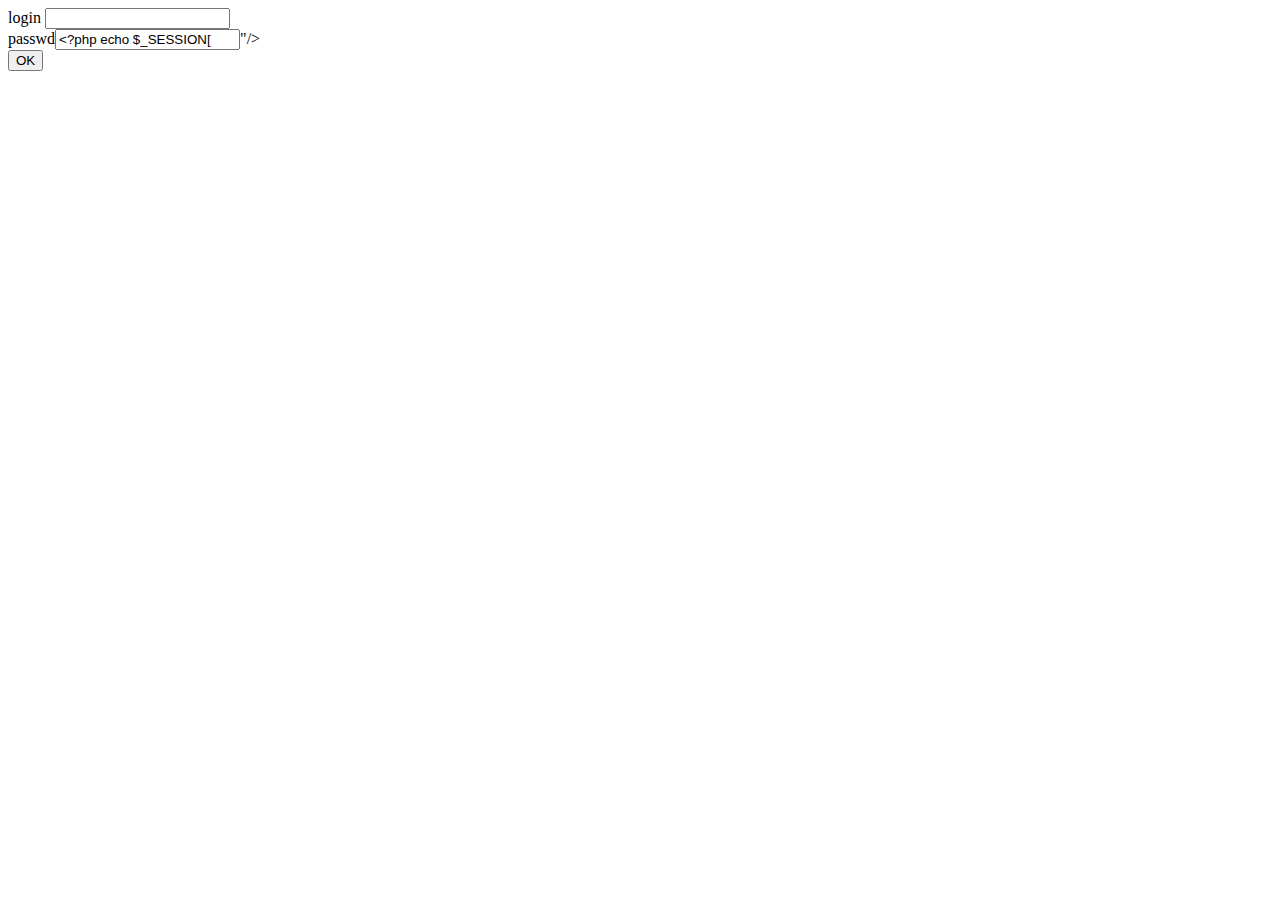
<file: day04/ex01/index.html>
<!DOCTYPE html>
<html lang="en">
<body>
<form action="create.php" method="get">
    login <input type="text" name=""/>
    <br>
    passwd<input type="text" name="passwd" value="<?php echo $_SESSION[" pass"]; ?>"/>
    <br>
    <input type="submit" name="submit" value="OK"/>
    <br>
</form>
</body>
</html>
</file>
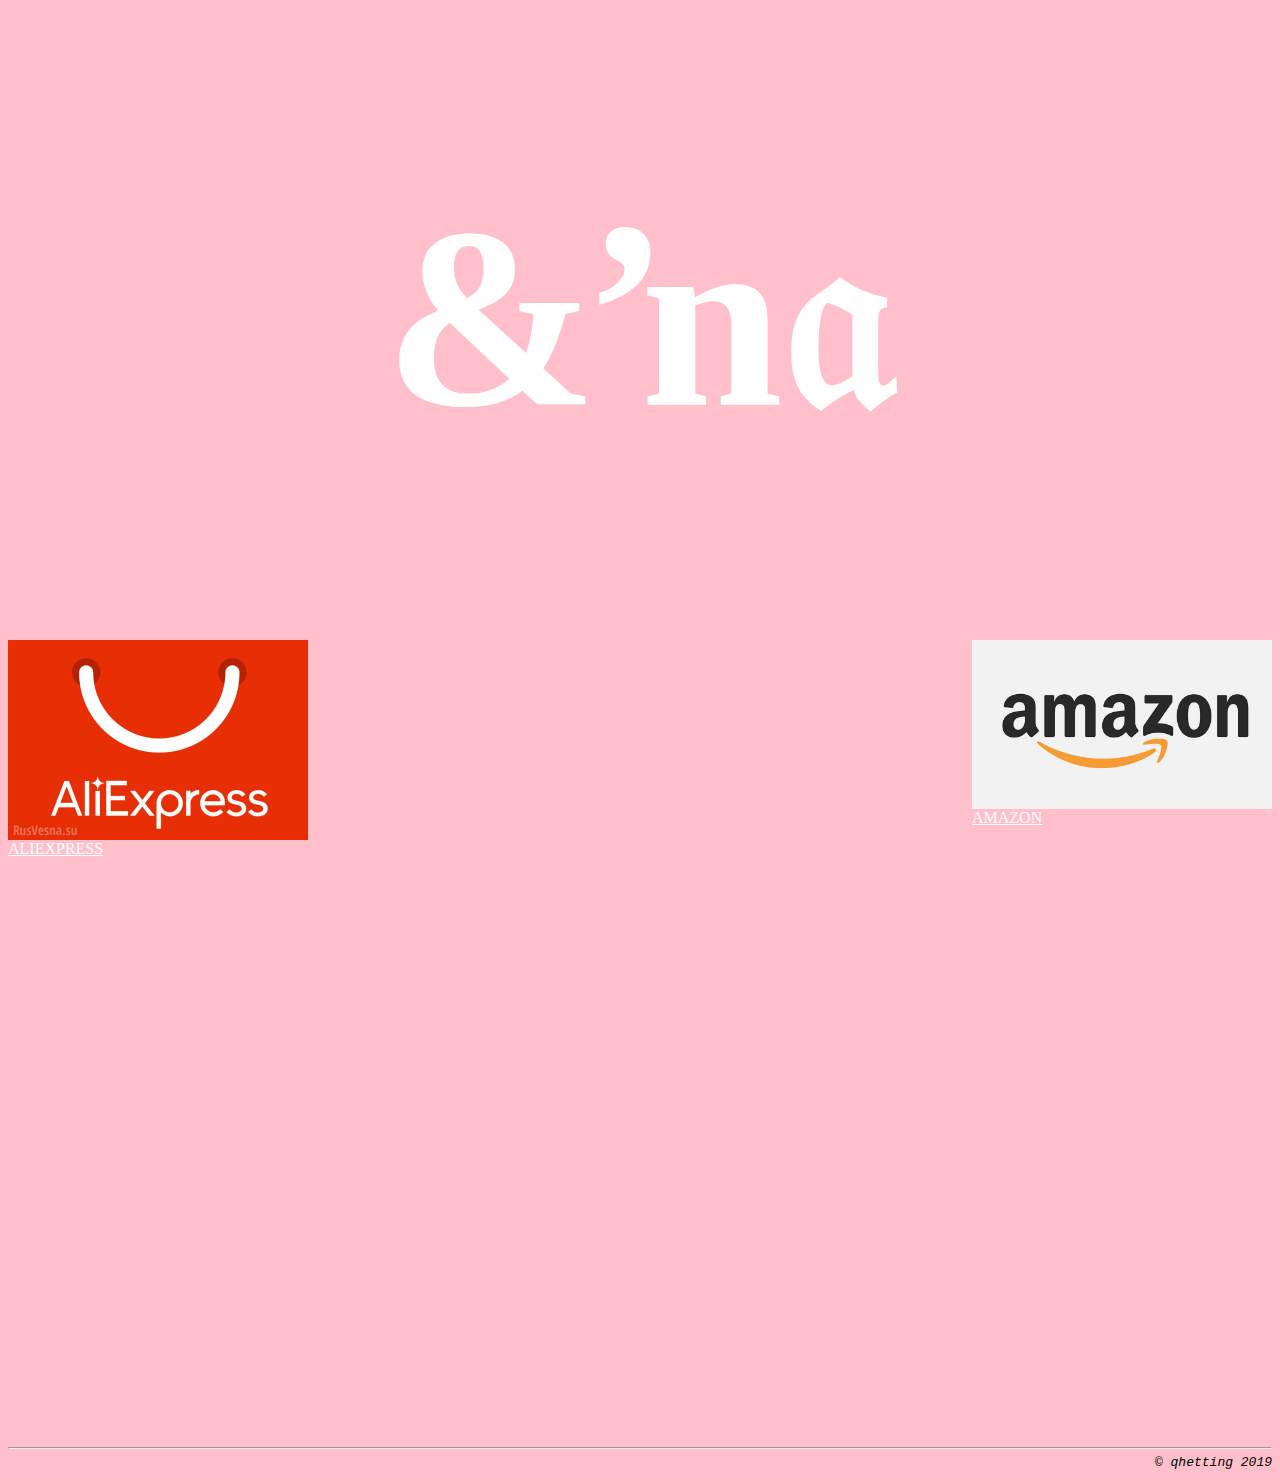
<file: day00/ex00/basics.html>
<!DOCTYPE html>
<html lang="en">


<head>
    <meta charset="UTF-8">
    <style>
        * {
            background-color: pink
        }

        .title {
            color: white;
            text-align: center;
            font-size: 10vw;
        }

        .container {
            width: 300px;
            height: 300px;
            /*display: inline-block;*/
            /*white-space: nowrap;*/
        }

        img {
            max-height: 300px;
            max-width: 300px;
        }
    </style>
</head>
<body>
<div class="title">
    <h1>&amp;&napos;&afr;</h1>
</div>
<div class="container" style="width: auto;height: 800px">
    <div class="container" style="float: left;">
        <img
                src="[data-uri]"
                alt="aliexpress" style="float: left"/>
        <a href="https://ru.aliexpress.com/" style="color: white;margin: fill"> ALIEXPRESS </a>
    </div>
    <div class="container" style="float: right;">
        <img src="data:image/jpeg;base64, /9j/4AAQSkZJRgABAQEASABIAAD/4QAYRXhpZgAASUkqAAgAAAAAAAAAAAAAAP/[base64]/kEBgQTBCAELQQ7BEgEVQRjBHEEfgSMBJoEqAS2BMQE0wThBPAE/[base64]/kMEgwqDEMMXAx1DI4MpwzADNkM8w0NDSYNQA1aDXQNjg2pDcMN3g34DhMOLg5JDmQOfw6bDrYO0g7uDwkPJQ9BD14Peg+WD7MPzw/[base64]/[base64]/+MDUwbDCkMNsxEjFKMYIxujHyMioyYzKbMtQzDTNGM38zuDPxNCs0ZTSeNNg1EzVNNYc1wjX9Njc2cjauNuk3JDdgN5w31zgUOFA4jDjIOQU5Qjl/Obw5+To2OnQ6sjrvOy07azuqO+g8JzxlPKQ84z0iPWE9oT3gPiA+YD6gPuA/IT9hP6I/[base64]/bFdsr20IbWBtuW4SbmtuxG8eb3hv0XArcIZw4HE6cZVx8HJLcqZzAXNdc7h0FHRwdMx1KHWFdeF2Pnabdvh3VnezeBF4bnjMeSp5iXnnekZ6pXsEe2N7wnwhfIF84X1BfaF+AX5ifsJ/I3+Ef+WAR4CogQqBa4HNgjCCkoL0g1eDuoQdhICE44VHhauGDoZyhteHO4efiASIaYjOiTOJmYn+imSKyoswi5aL/IxjjMqNMY2Yjf+OZo7OjzaPnpAGkG6Q1pE/[base64]/er/1wHDA7MFnwePCX8Lbw1jD1MRRxM7FS8XIxkbGw8dBx7/IPci8yTrJuco4yrfLNsu2zDXMtc01zbXONs62zzfPuNA50LrRPNG+0j/SwdNE08bUSdTL1U7V0dZV1tjXXNfg2GTY6Nls2fHadtr724DcBdyK3RDdlt4c3qLfKd+v4DbgveFE4cziU+Lb42Pj6+Rz5PzlhOYN5pbnH+ep6DLovOlG6dDqW+rl63Dr++yG7RHtnO4o7rTvQO/M8Fjw5fFy8f/yjPMZ86f0NPTC9VD13vZt9vv3ivgZ+Kj5OPnH+lf65/t3/Af8mP0p/br+S/7c/23////bAEMAAQEBAQEBAQEBAQEBAQEBAQEBAQEBAQEBAQEBAQEBAQEBAQEBAgIBAQIBAQECAgICAgICAgIBAgICAgICAgICAv/bAEMBAQEBAQEBAQEBAQIBAQECAgICAgICAgICAgICAgICAgICAgICAgICAgICAgICAgICAgICAgICAgICAgICAgICAv/CABEIAjID6AMBEQACEQEDEQH/xAAeAAEAAQQDAQEAAAAAAAAAAAAACQYHCAoBBAUCA//EABwBAQABBQEBAAAAAAAAAAAAAAABAgUGBwgEA//[base64]/wBZY1PDsAAAAAmDJoQDBRGuweakAAD1EbE6c6QAaihQwODYQIEynAAD4NjEz2AAAAAAAAAAAMXDWAPkA/[base64]/[base64]/I05z8ADPk2KwaihQwBNOS+gGGprSgHWNssvEAAAAAAAAAADrGvsR1H2AfiVUXGLKHIBNKS/gGpgWqAJlyY0Ai8IHgDtG40ADUkLbAEz5MKAYyGtyW8AB8lzTplAAHTNxI94AA12yP8AEvpNMcgA11zAMA65uNHpAA07zywDNQ2UAaihQwBNSS9gGGprSgHWNssvEAAAAAAAAAACGYh0APgkeJgjIU65pyHIBNKS/gGpgWqAJlyY0Ai8IHgDtG40ADUkLbAEz5MKCmTVVLVgFZk2ZIiVaRNkH4B0zcSPeABGiQCn6AGTRs9nfAANfQjmAOobhhUYBwadR0QDOQ2QAaihQwBNSS9gGGprSgHWNssvEAAAAAAAAAAU+ajJ4IBnmbGByDoGnOfYBNKS/gGpgWqAJlyY0Ai8IHgDtG40ADUkLbAEz5MKCKEg5APzNlYzSAIkSEkA6ZuJHvAFmjVnRTCQPaNowv8AACEQiWAOobbhdMA8k06z9gCTQnwBqKFDAE1JL2AYamtKAdY2yy8QAAAAAAAAABhijWoOUgT/EkwBac1KDtgEzyJhkgamBaoAmXJjQCLwgeAO0bjQANSQtsATPkwoNdEwJAK8Nuc5AIQyJcA6ZuGlRg/[base64]/[base64]/YyKNpoHBFQiDA+0gAAcE8xJ+ADUUKGAJqSXsAw1NaUA6xtll4gAAAAAAAAAAeKa/SmPVV+qCRwXYJ7jN8ijRBoi5RscqspADU1LSgEzRMUARhEDAB3DcYAODUrLYAE0RMEAYfmvGW3AQT8EhxPId01kjG0kWJ/D1QQZFNEqpk4cgAAsARbFv1OwQqAEbRBkUYcgAuKTvEgIABqMFBAE15LqAYbmtGAdU20C7wAAAAAAAAAABwYwmFqKHRVKrJMzdPQBwYKGRheAAGLRasAy4LggFLGGBwCvDL0AGLRasAy7K+AB4JgUY9I66m56rNRN/DkFGGDhImfYBwDk4OKY4mfqXEQOYnmoAAAKWI+jFgpArhGWZn8n2wADgxULZAGYRW4B0TBw64PaM3T6AAAAAAAAAAAAAAAAAAAAAAAAAAAAAAAAAAAAAAAAPy+S1ms87tVq3YdC4Vl1OY9fOn4vZ+33+FQX+y3Az/[base64]/d86evlujVPp+/ypAAAAAAAAAAAAAAAAAAAAAU3jt2wD4S7H/Sv55k9fcw3T2dggAAAAAAAAAAAAAAAAAAAAAAAAAAAAAAAAAAHCOl4/RitzDv6zGm9qc1O36/JePbusL47t1TXua4qmeZAAAAAAAAAAAAAAAAcQIpvHrxY7TG1bMae2hefb+r8leidJW9wTMMJeMOq+a6JB++OM/VuPkAAAAAAAAAAAAAAAAAAAAAAAAAAAAAAAAAAAA+Yiz2ptjYtcxdA+XaroU/[base64]/rb/Bcvtvr3O7X6zzyhsHy/lCJ+VVydka/wArOoefKoyOzczOEfGPUtvcAzPL3rbmq8O19eAAAAAAAAAAAAAAAAAAAAAAAAAAAAAAAAAAAAAAChMJyjGbnDedtdb5/wDUwQEVJfEKmyawV1mmI1lmGMVdlmNVdllgqXILH2/T8Exwnk4kQhzFXE080yqfFE+HZrrSWL3+kcRyWjcQyWh8MyyisMyn4+X35mAQTUmT4/kv0Xom8G2Nec1BTeP3bAbhTsCtczxfOXtXlH7rAAAAAAAAAAAAAAAAAAAAAAAAAAAAAAAAAAAAAAAfNNNusAzPHjQW57Yaz2BzSAAAVPn4zxXPp3K3e1eLZ6Ny8Hp3Dx/v6fN9V0cxP4/P7dTx+ry7T7/It1w8azXX8PL9/wBPpSQAAPmJq7K8ZyC39pq8+3tZ/v8AakAY4c+7nx4593Vm72jynXGZY1zIAAAAAAAAAAAAAAAAAAAAAAAAAAAAAAAAAAAAAAAcQFJ4vfrGaS2tZrUOz/Hst35rhEAAAAAAAAAAAniHY9vmuxtLXF7906puZsTC+ZnkAHypwT4h6yyU6N0ddnaGv+ZkAAAAAAAAAAAAAAAAAAAAAAAAAAAAAAAAAAAAAAAAAD8fnNtte5rafVOxLXay2BTGN5B9xSqkgAAAAAABE/ET7N6tNzdk4JdPaGvbr7N1/wB/3fAAAAcRHW8/[base64]/t9vl3/[base64]//xAA3EAAABAYBAQQJBAEFAQAAAAACBAUGAAEDBwgQIDYREhgzExQWMDQ1N0BgFRchMVAiJzJCsEH/2gAIAQEAAQUC/wDLOq1aVCm4b9Wvbg1LLRJBOvli6hTlle9O0hlqbDNDybtsqCSFxGcBTkeWUhLj2vace17TgDsa1Qel1yILYJq2UFtiA/Fo3++k5QW3PjQ3EhOUnuc+yHNe+2bVqHMsGlTETywaNQTZvTbZ11Pcr7rbTWLrWUFuk+Z3LU2KYsr3n20MsHWGaXlmiVBNm9dtXWOU5T5n3+xks3+59uY/c+3MfufbmP3PtzH7n25j9z7cx+59uY/c+3MfufbmP3PtxBI8SUivJx3bty1RnsqWDQn4tEDvkMqLfmJtu6tvXYLmeW0ZLF7XtOPa9pxSdLYMVdLS+iNwkr5PW1Txzy0b/fTMpbemhNt5NV30Pu7nZCILLrO1/PF81pSkGXFIVlZvnbZZLhNVgiCMPC6Z80uXG9WLx6sXj1UtFgVQ+q2qvLe8tb8K0tLDkUdoDgXGqp2dvIRuSTh4vJBYqHcS87wuFWCEIJaEEI5W6vc72BVarrQ3oicV9worXS3/[base64]/KztxzFuXWEUhB25HEktREuLcZduUt+5RVpWbitbR+EbjNTdx/p/S8r3WJPn7vTeIvbkgdOnVM7zInjyWesveEtcZP4OjqrbGeBBh48rCwpuFV4ilIUrAXIrvlrfb3gfn7fMmYqgxboUa5swSs/dM+BcYb3bNKU5ClunWMFqrHclN3tHb9692quQwpt3mjvhZRWdzEGQw2JcdVzWx3ko/wCovufghtZ0OeKtl7r0qKgnKSQb4Y0usaG/d3FCIbBo+V7rEpPNBJ6fryT2E1lpaVHGsb7f9Umm7Z0RSFTq7RVpUbiwwnmnP1rbdHVW3a8P1Nl87BOIbeuj9vlE5BqT22wGMq3EcrKt61WAnxMMhSyDs4mpBHhi4pTN252/[base64]/I/7bxI+D2/evd4xI4FG4+8tE4E0/dQfo6dskQDdt/tyFQkXNvEjyNzDIUjbabp+Dtm7WqENa1bBZZ/hln05sx5CX8s55IXQ/WlHhjra/wBqFjeTa3NMtruf8SsclSR7VbvSk/rVrZT70t4uLs1G3+nR1VuwDdC4robyhTaZu2+63ksKp6Vj/dLbwarbAp5I2pTpnss29TmcyzcApnsnbmGpcMSPlu3717vEqhKZ/eVYJTYG5g9JBSnKiV2/uvd4kSl6nyq1aVCms3itigjUMpbdFoO5bAg1lY9qsPm6rvuLQ2Y8hL+Wcr6XQlb9ufzwYTJUrhOhERU1upG8tFKYjuzPw7WLyKNna8WkdQy8uyhvE5RFTcOnR1VvEshISjvISmEdot1vKt50H9v2xcDI9qNaq6bz3JdopgCKp7jEj5bt+9e7xI8jeVY5SYGy/wAXwfgpCfm8R/geDmdjeZyY9MpFo8Jcczkc9UIAglzMeQl/LOLnciU0UF4OxVfDj2CnWrVLN2zo24bHDKUz6W4u63lp4e4Q2MPfBWB6MxvGgyKhdTTo6q3iRKX6XvIH6Q7reVbzoP7atWpF6V476n3pXlKQZbEMAIIoi6qRTtrcerLhiR8t2/evd4keRvK3obZf4vg9OtN4j/A7ujc5ItmiOp2OB7LHCn216hRlPZQksNN1Nyhsx5CX8s43+uh7bODhjVa/09TjkxOf7p7q/wDAnOQinA8HuqW8eBd27unR1VvEj5VvIH6Q7reVbzoP7bJu5FTvbnOQZWxx3WXhQbNqLfNEEpSlKv5P/beJHy3b9693iR5G8rehtl/i+D0603iP8DpZVyCAlPZ4qb+cu283Vt2K7JxiaqTTSkFEQqMZZ9ObMeQl/LOGRF0ptVICGQQ7tNbmvct0lSxckW45R0J0rkbr+SjjlVSeBufeO7xwpTqXa06Oqt4kfKt5A/SHdbyredB/aqqiXR0xWVzjhVt4+W+LvV3bNCkAtKfe4YkfLdv3r3eJHkbyt6G2X+L4PTrTeI/wOsqXSMk39jFIAbHW7oMRnby0qdiFsx5CX8s2/nqmMBsLa0qORY2mpqgsqNtWEn26a3LLNPEBY3XD36DHOBUGXs/XkWIgHOpLeKxD1h86dHVW8SPlW8gfpDut5VvOg/[base64]/wxgcVNKfu3717vEjyN5W9DbL/ABfB6dabxH+B1fOYp3b201ACS7N1KgKVO5jv9unzsQZDDZhyAdNtdZPvwykI/uBUqY4br+e7SEzcqagJt9yILqToejeputpzBWpC3ii5wB4ZUOgBJr7F3uy3DY9jWPp0dVbxI+VbyB+kO63lW86D+1yLJTN2o4WIuSXt86KdWnWpxcS5bctwkuVxqzuXeCeoHkk/bp9Jtwmvp+9e7xI8jeVvQ2y/xfB6dabxH+B1kWRESuzsQZDDYu6JR8NuJzkGV+r3FVItxx9uVTZLk1kiZHXux7uwDjPN65ushWZNqXA21nIpM9xMp7oL+Q4djuQGUjPt5qL/AHRuwbJm8X/t0dVbxI+VbyB+kO63lW86D+1dCHRczcqljJKtwalz36yaJ/Ia7J+gdOnVM5ysE7FJt3G0/evd4keRvK3obZf4vg9OtN4j/A6yvbY5h4FjJoiaTshrsJ9Bz3UuE8qMpSDLjMMhBx1dqo6rfRkT9Xvd2g+qmrssCjcVn1qBgoY2jLa03T07/XdnQWV1bcZzZYsaPGrT2+L25aO3R1VvEj5VvIH6Q7reVbzoP7bJS3NVFXOdOnVrVW/jEaMMatQMFK+ktLU1xSs/ZBNt9T0/evd4keRvK3obZf4vg9OtN4j/AAOng1yDzbS+gqrWWudu7cr9ylm+VnaFvJ7tVZ9buYbbbaRWijRkT9XoEMAIQmA+XNJLxjuYekUxLVBS8JBfumsSlCUlLF+5JKS5bW4TblIYBTi0H1U3f6zFVwSlOU/cfzOdh7LDagODo6q3iR8q3kD9Id1vKt50H9sopxBYIXRsCvsyqEQR8WexnU/[base64]/o28gJCnaHdfslRt+AdNi/cOyzlvHnUUMS0UY/CUd7SuJKdKaBjlbBEGVKFSVDb4x8ZL1WGWxW2wUng7rNW+eyl4abUR4abUR4abUQ2WsgM5K2tIqS4kzw1Wo7fDTaiPDTaiG3Yu2rVVuDtszb16qfhptRHhptRHhptRDaa6C0EngpJaasE1/GS3CsIxiT/[base64]/gymrrdNWSXuAUUa1ExT/xK85CqLCksKKsP3DAFOZT8GXm6WWaZsoZIGCCkeS6iW+ClaKdWnVB/h1dngVFCmwSEoAyEIMAajfBEm4hSibcQpxWaCBWhfaYkuhpgU+wl+DqyQTVy6uinUWtBFSPpgk590RwVNljlP8AxivIM0oP/GGbQ9Ag/hBgvRNUV1oGCEf3qhXrlaie+D1CE9yo6j/hj6umpoVB+TnBpVUztRmLJ2sah0mPV0GJBFUmTLyKFvwpcaJRSmcIm06vqcpTgiuKydBJ+Sgk4EhQjt++7YNqRAgE6+yFODzqWz0f3OC5eubrNlufowIfpvu0IaZH11a/DDpEofoK7MNlI/qe5ylOCiuqkIKPxQpwVe6LXgsoETn3FStToBNO1CKwafwoNuVcOxP+Z6/iUI7XUFaExJIpNHToO+urcM1M9TS/w5WbqarwqtVUTI/vl2S7S6yrFIoPZapRQf8ATii9EKpFFwIleAGKFXfbvtjt127mIIYrKqYXis7kCjFd+kAxXfiiODDlXTMVBDrT4pqQoKwkhnEE/grHZJyd2inCAkzV1IMpSl+IKjXS1SFJoq5CP/vuP7iUpSmA4dpQBdWwQF0L4IC8XBKPbRej21XY9tV2PbNfgTucIoE414cVFRUqwIY6kd0Mvcf1CchqipCWySBaA0wglwfp/wDilSq16qCjU0Yj+JqKIlqcj7Ergg4nnk+f3VGlWMjIMpVNQnNNHT59kuarVMqq4222BIB+LCDIcjrRRTkHGIdpwbRlYjHbL7Oc5SgqnnzsFGQrV4JshILxQLUCoPcypAkP8a7INJCYdgwxkarFdgmQxWaC/RiqkqtCBSECO8GfPvBlEv8AVFJNUq8UWov14oMI+KC7DS6cFUBHJR3fy4VOmOKiYm1oG20EcCajfnHsg349kG/AWk35QFsoAYppCVRgNGiDXZ/4R3//xABSEQABAgMEBwIICAkKBgMAAAABAhEDBAUABiExBxITQVFhcSKBFCMyQmCRobEQFTNAUFLB8CAwU2JjcoKS4RYXJCVDVXCDotGAo7Cys9KT0/H/2gAIAQMBAT8B/wCmzn543+BhsPp4j0RL/Sz/AAgv81b6Hf6VG/6XNh8wb0nPo2S3+ER3f8OIff6HP6et6Xmw/EDf6Gh/REj8c/oMS30u3zM2H0m2P4oPYv8ATRBf6aIezfRJs3zB2zBA6WPX22xs4cB3frZw7Znp+OPpQhKllKUDaKWWAGfIAey1I0cXpqiER4kmKXLqbGOdVTHeEeWfV32p+iSkwij4xqcWeWPKRDGwR02hC7Stw7oSgGyokNZG+IqJE/7lMT3NytBo1Gl22FIloLZtBR3O4xt4PKjASUAAcIKAPUBaJTqdGSUxqdAioO4wYbHqNUZWmbmXUnEqTGoMAa+B1Hhnu1CG9Vqpoko0VL0adXTFHJEV4sN+DkBTHi5z5WrNHn6DUY1MqUPZzMHHDFCkEdkpVkQd3Hg+HoMXbAs/[base64]/Kzh9V8eWPuw+DeHxZue+2mCEE1OiRmZUaVU/dGW3v7h6DdbXUvpP3VmnS8xS4pG2gPwfFBIZKuJ35HjamVSQrcpDn6XHExLxQ/AwzvTF/JkYs+YDjO1Yu/RrwQdlVpJMdQDJjBkR08CFgMcdxccRav6KalICJMUKMaxLDEw1dmZQBuPmRN/kYthqvaLCiy61Qo8NUCKnDUUCF/unH2fQ5DgpORwtdrSRM3foyKR8Uw5sS6ytETaLhkElyFhIIUH6HFjk9pjS7WVuZWly0qTi52sRnxOBiAdxDWi6Ur3LfZzUGVfPZwUv/r18sw3ttFv9fGM+tXoqRwTqoHqSAB9tjfW9pIJvHNkjLxp+y38tb2uD/KGaKk/pSWtLaR75yzBdZM0gebGRDiAd6kv7elroaSE12ZhUurS6ZKdiPsokINBiqAJ1SjEoJ83FnwwwdzvDcuf8LO2ObY20vxgavR5Z9ZctKY/[base64]/gcQdxBPS10tJMrVzAp1cKKXVSyUzKWRBibmU+CIh3kkA5hnax7OBd9z4lQO8Nm+eD2GGWHutPSEjU4BlqjJInYKvrhyOhZ/[base64]/vEj1gi0SKiXRGmIqtSHLIMVR3BKXL+sdbVCdiVGfnZ6N8pORlxD+2X9jt09CiArPEDd99/C11dItToWpI1BSqnSSwA1vHwQH+Ril2A/[base64]/3J7zadn5SmSa5+fm4cnKoGMRRGqvdqwt8RZdgkY42vzfQ3ojQpWTQqBRJH5JC/[base64]/mzjjaDLzEyvZy0vFmV7hDQVk8gACSTuAtT9Ht7qiy0UsykM75mIiB/oX4zmzZWp2h/FKqtXARvhwIZB6bWL2P9NqbcO69I1FophnJkHy4/jW4Ok9jqyRjjk1oQTATs4CEwIfBACR6gLaofWZlcRgfXn0tn1skaxbdvPBuO615tIVHoIXAlv6zqgwENPycMj8uobjuCC+TkWrl4KpeGbMzUpkRSMoQ7MOEPzIY7I3Ys53kmzf/ALv+DR7Sfiq6sjrhotQ/pSzx2zGCTzEMM2TlzYgnUQDqqjK1BhvYnLoDbSZXfjeveBS6nkqKFwE84xPjoneey27Uf0Pu9fGu3aW0jNbWTV5UCJ2oZ46o808wQxLm13tIVCruxgx4nxRUVYakVQ2cUlsonk63AKY5s9lApz/3HLLDK2bHj8Psth32WSpOqobVKsCHH24WnLq3ZqD+E0GWWr6wCoau9SGIPR7Tmii7EwSqWiTFOWfqL2yOTpigEB+BJtN6HZpJeRrkGKncIkJUNXe2sO98bTGiy9sBRMGVhTrfk44c9ErKSelpq6V5pJ/CaFMwwMHEJSgT1SCD7bRpaZl38IlokBvroUn3gfA/f0t3W7jbutrJGBUx4G2sk5Kc8rY8LEpGBLeu2/7tZ7JBWrVQkrVwYn1fwtLUKtzagiXpEzFWrICDE3fstaX0eXwmFAGkGWCstspCCf3lDLpaU0R12K/hdSlpJxiA8Qj90AYdWtKaIqLDCfjCpzU0tOJ2KIcJB9ZUoj1Wkrg3SkdVUOkImlJ3x9Zaj3uzcmtLQIEnD2MtJwpSE7jYJ1G4BWRPNs7HEucTzxs9nPwZnVAKjwAOHAlsuT2rt6KJdyGVVKdSY5HZgQzrRlnhh8m/FbDA2vHpGrFb2stJf1PTIjgw4Z7cQfpIgZ+LYAEnO33x+GgUtdardLpiDqCcipQs8IfnHDgAT1tqw4aUw4cPZQpcFhngMMuQ3WvpeMXaoMWahL1Z+f8AEyw85KlgvHZifFjDFsSBbWUoqUrFaiXJxxO/qS59ECAX3Pnz+/JjztQL83iu/soMCc8Jp8IjxEXtI6IJ7SB0OfG1D0l3frGrCnV/E8+tuysgwVEsOzF3P+eAObWB1koiJIXCi+SpJC0kc1p7D95/EEODgFP1x65e+yStJOrEUgcASzdC7d2NlHWDKOun6qghafUpJxtFpNJmPl6RKxHz8Sh/XaJc66kTFV35dzyI/wC1QtF0fXNijChohn81cX3a9l6MLnK8mUjw+kdR94svRXdRXkiYR/mg+9Fv5qbr/lpsdIiAP/Fb+am62+LNq6xYf/12Rotuik9uDMRP85m5eTaHo1uaguabEi/rTEX2h/W2YtCuPdCCA13oC2+ttCP/ACWhXbu7A+RoEpC/yXfmdYkk+q0KBAgJaBAhwEjDswoYA5Ds4AbscLaxCdVyRzJPuY+3rbtcWG/f73bu/DSHD8chvJ4B8LVy+F37vPDn50RplLvCgNEWOGtiwc8SGNq/pRrNUQqWpafiaTXvSXjLD5mJmlxuTlxNlqVEiKixFGLFXiVL7Rc8839p/B0RUd41UvDFSyZdOwhkhzrLZ1p3OkABuZxtMTcvJwJmbmowgScknXirO5DY6g88ncOOAteu8szeirRp5Z2ctD7MrDxZELco7teIzqbfg7N6J4cHtR7z12gk/FdRXAhnEwidaErexhqdOPHAjjakaXpZRTCvBTtgrAGLLl0cyYZJ7TucCcGwtS65SK0jaUupw5/8weLiB/rIWQonkBjusez2VDVPDI+rC27lx+btytwG87t7/wC/ttNzcrIQlR56bhyUJLvtFAdzEgk78rVfStQZMKh0uHEq0fLLYw3z+VLqf9jfmbVrSBeStlUNcx4BJn+yl+yB+urFajxOtjwD2bEnMneSSST1/[base64]/kBrLI5xImsdbcVQ9Ug4i01OTc7GVGnJqJNxVZqiL1/afxLPhZUaOpCYSoylwofkpJdA4snIPvbeT6Nd7WZwQd+B3fxtI16t0xvAKtHlkp8zaHUHPZvqvzL2k9K154GqJwS1VQnPbQEpU24FcPUOG7vtJaYZJQ/rKhRIKt3g8VKx1AiAYcnwFpXSZdGZZK5uJIrO6Mg+9Di0tea7s2yZauSkdR83bphrHdEZhzNoUREceLiIU/BaV+xJJPd1tqHnh+jWX6NbsuwfW5gg+o4+vPd+Dj9Qq5jd1sExC7Q1YfmEjuVl9gseyCVEJSM3Wh+uJtM3gu/KP4TXZaCRuK3U/DB7TWkW6ErlU1ThDsIMGIT+8oBHe9pzS/[base64]/3x/yYH/pb+ci+f97f8iX/APWytI19Fu1bUkcBDgp9TIcfbZd+r3xgQu8MwRwCm9wFotfrkd9rWJlb7tvEb1BTey0WNGjho0ZcXfipX2mwDff/AHs33cj/AKEd/8QAVhEAAQMBBQUDBgkHBQ0JAAAAAQIDEQQABQYhMQcSQVFhE3GBFCIyUpGhECMzQmByscHwFRYgNGLR4SRAUJKTFyZERVNVY3OCorKz0zA1Q5SwwMLD0v/aAAgBAgEBPwH/ANnpgz6OY/HCwznp+OXwfjj+6xMSf4WBkAkQe/7/AKauuJZQt1xYQ2kZkwkAcSVHQDmcrX3tdwbcrztI3XKvitbyKKZtSkSOCnh8WJOQIKs+HG15bcr/AH+0au+6qS6x81T611C45lDYSnPUDM2rNomN68kvYieaB4MbrKc+iBMcsxllztUX5flX+tX5WVMTG9UvZE8oWI99vKq3/ONT3l90n3qn8ZWavO9achVPe9WysaKFS/vDnG8sjoctNItSY7xnQqQWMSVKtzg4oOJP1gsGfCLXLttv+mdbTf1AzebKvntEMud+7JTkMgAM4Ghth+/7txNdjN73S6p2keJTC0lC0rQSFBSTxB16EfQb3/jK2JsXYwpsW31vX3VUNVd9U420hACUJYTBSQwrzXkOTmox3k2wptpp6gJo8WUyaBZyFWyFKYWeJfZ+UYVzgrBOY3QYtS1dNWsN1NJUIqadyCFoIUn2jv7xYEHQz14e3+icdbQ7swa2mnKfyhfL4lqmQdJ9FdQon4to88zA0tiPGuIcUurVet4fyQ/4I2SGEdUEQp4j9sEeNkghEIyQOAiO8gHLvIE2Co0y7gfuE2kWm0K5T3Cfst3j8fb8BA1I8f422FPqXdmJadRJFNWIEGeLKcwO/lrqfoMoEpIiZ58pz8Y06xbG+z+78Y0pKlikvppG4zVDXd1CHYjfSCSZGYmY53xdN5XBXruu+GFUtWyd2V+i6PmqZVo6CIJ3fRJgmQbXDii/[base64]/wDHZOz/AAQgEJwvRif9CD+82Vs/wUoQcMUcf6kD7LVuybAdYnd/ISaM82HHGj/[base64]/o3FoR+a+IitO8E0NVM6n4lZHsIHjZAG4iNEpQkdwSI8c+825Tpx7rbIaE0OB7rK/lbwLz57i6Upy4QkJ79dfoTXUFHedK7RV1KispXvSbWJTHPoeIIggwbY22S19xh+9cPTe10IlRpVyupZPHsyI32xM6EgDTjYZD096NSdR0V6pByzix56nrr7dY6Wu68Lwueqbq7rrF0D6eKCQmeBUmYNrh203zRAMX/SJvlnIdoyOwdyylWqXFRGgTMASJJtcO0HCd/pR5JeaKepXqzUHsnR3hRg9IJm28MuPUCR7dLFQ1mff/QRITmTA74sD0+72fw4WvnFGHrhSVXterNKUydwqlwkDTcTKp5SAOtr+237wcYw3dh84iH6oEpj/AFAIMcjvZjhNryxXia+antq7ED692YCSEIGpyAIEDhx0Gdtj2M76rryXhy9qhdfTqYLzC1DNHZkbwKiMwoKEDODmMrJMpSfWz9ttpt4Ju/[base64]/PddBvA90fba8sQXJc6Cu8r1Yo4nJbiQrIZjdzJy6WvrbbcFNvt3HSLvl9UDeXLTAI/aIUSB0A1Fr82o4xvvfaTeH5EpCCA3RjdVnzdXvL/qx7DZQDqlKeT5U4syXHZW6SdSVk+63jPfy5futd921t81jd33XTmvrFqHxafSTnJ7Xg2mATvExGdtnOz/[base64]/msx8FVW0tE32tVWNUbfN9aWxlrBJ+216bVME3UstOXyK18ZblMhb2cf5RI3OmupFrz26qKVoubD5SrOHKhwKT/ZNQv3+Fr42j40vrebqb18ipVggN0cNgnktUByO9RPA8bOqVULUupWqqWvUuEr/4pg92cW/Z0TpHD2aZ8Tx4/Ad0CXF9mjIEjM/[base64]/l27U+i7TI+NbTnJqGp31mNVoBSnUkWSUq0VoYz1nkQcwekWMgkEQRr0/REIKFtlbTjZkbhAz69bXfjPFt1/[base64]/cN8XuoSKBhSk8Jc+YI4yY99lrU8VvOr7Z95ze/rD95tgHC6sWYiYpVp3rrpJcrPVU0k/Ik/wCkVEanIkWbQhDbaG07jaAAkREJGQAHCBw+iEdYjSNR+/ugzytifZthjFJcdqaU3feS/wDCqWGXlQP/ABCBDiZgkETEwRrbEeyjFFx9pUUjSb8u8E50qSHUDUb7EmANVBClxnqcrFJStbTiFMvNZFKwUK8EKhyOpEc7HL9PejmO4wR3EZjwsptCz56d+M85mes6+yyB2eaD2avWTkroJk6cLU18XxSR5Le9UzHHyhzLulUe491msc4zp8mMTVSdPSUHBlpkoGzO0/H7IA/ONTiR6zFOT7S3J6ctLI2vY8T6V4MO99K2PssnbLjUamkc+sx/+Vp/Glv7s+NPUov7Bf8A1bHbPjXgmiT17Bc/8yLK2x44Oj9MjuYH3k2d2s49cndvVpn6tMzl3ZGDyJORzs7tDxy9riioR9Xskn3IFn8WYqqpFTiWueB5VC0f8vdHtnoYs7U1D0l+peqlHUvPuuSeea/tt2aZ3imVc8x9n2WV50EjNOQ/Gc9/[base64]/AI2xDg/DmJURe12Ife4PJ+LfTr6DiYVI4JJ3TxtfWxCrRvv4dvQ1KEzusVSQl3XQuCArh5xCeVr3w/ftwulq+bocoJnzzK2z9VSMgOU6cdLBSVCUqChzBGvh9lt1XqnPofs/nHXgMz3czyHW1FQ115uoYuy73bzqFwEoaEgmY85QkR4jOLXHsZxJeJQu9qhq46c5lE9tUjPOECG9z1ZXJ4jnh7ZhhK4UJWKEXnWCJeqgHDI9VB8xInMCDGnC0IhI3QEpyiNBwHd+ly/[base64]/vS5HmEab7Y7ZvLiFtb/m8QVwYic7GRqkpjmI9xg+628nUrEc8/Zp/MSUpzLiU+37gbbwifm66SD15x77XbcF/3upIum56iv3tShs7oEwSVL3QBnznpa6Ni2KKxQVedUzcbB5Hyl3Ma9n8j0hTgORERE3Psbwpd3Zu14dv2qREqfIbRI1hlqE7h4Nq3gNOtqC76G7WRT3fQtUDCfmNICPE7oj2/[base64]/okpTqsJ6ak90W30md0739We8yqfaJskhcdmd8nTdCnJ6Q2kqz5x3wLUmG8RV/wCo3DV1M5A9kpCc9PlEpOfQWotluO63/EfkY5vPtJBH1QSsdyhI42odh19u7irxvmnoUHVCAXHP6xhB8Ae+137D8MUqw5W1lVeCxp54ZRH1W8zzknpa7MEYUufdVQXDTocEHtFoDiyfWK1z5857wiwAAgCEjQCI90fusBGgic9I+lWX4Pwfj8CzrbbySh5tLqDlCgCI6yINnsOYfqZNRcdI9PFVMyfeUTZ/Z9gioJ7XDFIZ5Nbo9iYHflZWy/AStcOMt9EOPD/55eFjsmwEf8RnwqHx/wDaPvt/clwF/mRX/mH/APrWb2VYCaj+95Dn13H1e4rg/iLN7OMDNHebwvSpP1CftM2p8J4Ypc2MP0bZ5+TtSfEpnxJNmKSkpTvU1K3TqHqNpTlxzAGvwa+NoA4fu/8AQjf/xABmEAABAwIBBgYIDg0GCwcFAAACAQMEBREGABITICExFCIyQVFhECNCcXaBkbUVM0NSYnJzdHWCkpWhtCQwNDU2QFODk6KxstQWJURgY6MHUFRklMHC0dLT1SZFhLCz8PFVVmWkw//aAAgBAQAGPwL/AMrON15wGWmxU3HXSRtsBTeRuFsEcnGXcSNVWW0qicTD7LtZcFehXoqaEV77qZENGwXV5adw9UahBpwL7ZplJBImX2Lg6gNJ/nFTqDy/3UcMkvhPC6pzok2qotupVTL+dcCtmPOVLrdi67NzISJ+vkDVScq2GnS5RVank5DFd33dTyeEU6yzevIZ9DqsCrQytaTT5TMtrbzETJrmF1Lt120qdVptOV6+hSfNjQ1dzeVo0kODn26svwow789U3+Jy/CjDvz1Tf4nIW28S0A3DJAAArNOIzItiCIpI4xKvZWoYgrFPo0NNz9QlNRhNUtcGkcK7zm1OKCKu3dkbdOGu14hXY5Apix4p9YyKk6znD3hXK38jMQ6P1/C6XnfI0/8ArybaqIV6gkS2V2fTOERG+s5FNdezR74pkNRw/VoFYhFb7Ip8lqSAqvcO6MrsuexKy9Wpddic/[base64]/XyXNwnhhB5kKbVVLxqiJl9lYPw+6N90ep1Fgrd91g9uQDW8H1mAOzPfps2FVATpVGXODmqfTk2xT8TRIk53k06sodHmqvrRCcgi8XUBFls2ou1F5lTq6dd6BUcX4bgzY5ZsiJKrVPZkMH6x1o5F2z6l25fh1hP5/pn8Rl+HWE/n+mfxGX4dYT+f6Z/EZfh1hP5/pn8Rl+HWE/n+mfxGX4dYT+f6Z/EZfh1hP5/pn8Rl+HWE/n+mfxGX4dYT+f6Z/EZfh1hP5+pv8RkzNp8uNOhyBz2JcN9uTGeDamc0+ySiaXRdy82uTFYxXS25YXvAiOrUp107kotPFwmy9siZWp9KxRU9/GSBGgtr0WWbMErfFyt/IzEOj9fwyl53yNN09eSDPpuJ6XdUTPOnMTWk61WDLMrfEyFmi4rpT8srWgSHuAT7rszUhTkbcMvaov2gG6nVqZTjdFSaCfPixDcFFspAMh0VMb86ZfhRh356pv8Tl+FGHfnqm/[base64]/wDCOkaG86osRsVxg4PT3XSVEbCtRU2U0lXZpw7Rfliym3ITAhISRCEhVCEhLahCqb0VNXGcqqOLMdj4gqNOi6ftoxIEB5Y0WJGE9jLItt3slrkZEvGXL7nZ/RB/w5fc7P6IP+HL7nZ/Rh/uyw0/[base64]/Cmx140WY2WwwLvpcVEl1ZNar9RjUymRBu9KknmjnLyGmgTjPyCXYDYIpmuwUXJ6n4FaPDVJ4wei8ptt2vzBuqaSOyec1SG1TddHXvc12ZOTqhKlVGc8qk7NnyHZktwl2qpPyCIvFe2tmmIkPQSIqfTk0FLqjlSpAKmkw/WXXZdOVu/[base64]/UxcJM3J5udVXKPRnLiNBoTrsSLo77BmzBVH6iXTnELfQ0mVgER9qiJdelbb11OMKFZbpdL2VOdF5lyaZj1M67RQUUKh1512U0LSXuNPqJKr9PLattrjV/Usi9DHSg1mMCHUMPzyAKjFFbJp2c1bT4OdsR5q6cxoBcXWxbUKs6s6WuIKtFFx/[base64]/aqqvOt968/wBpsu1F2Ki7UVF5lTotlH/wcYilE9EkoSYRmyDzjjPNgrh4eddJeOwrQmUS+0cwmNqaJE1MceFtd+vu6kCu2bdqTkus0+hQz3S6xLqs5Iwmn+TtoLjzv9nHLntlLqNQlOzahPkuzJ819bvSpb5Zzrzi9/cm4RFBHiomtTq9RZCxKrSZIy4T23Nzk2OR3x9UiOtKbbobiBxerKDjFlwIkN2G6/U23nB/mmTBEkqsWSfNoHWndvOCIe4snaqpuBQYCuxcMU8riLEDOsdReb/+oSs0TNd4N6NnuVvrMOvPF/Jmtvx4WI4qquiaQyRmLW2x7mRHMh0i93HUxXaIZqEKoQkiEJCt0IV2oqKi7UtqVDEFbkpEptMYV+Q7bOMtqC0ww36tJcdIAbBNpG4iZLU6oRxaZFcc9AaALl41KjlsRx3N2SasY20ry9OjazW02/aYNeoUw6fVqa7pYkkNorfY7GktbpEJ0Li62WwhXpsqQsQxQGNKuUOr0/Ozlp1WjoPCo1+6ZXOBxou6aeBd901Ma+C9c83SMm/cw/dT7Xj7vYc/ZV9QKXSkZm4xqjBHAjOcePSoqqTfoxUgTe2hoSMtbFfcBdwCa5S6lU5kio1Ke8UibPluK5JkvFvJwuYeYRSwgKZoog/aIlUpcyRTqnAeR+FPiHo5EZ1OcS7sFTYYFcDFc0xVMjptU0ELGFLZQqhEb4jFUiooglYpoKuxpTUUea2qw4VuQQKupivwoxB52l6mG8TT+2DBoKpEiISC5UKi/NlNQIDd+6ckECKvcjnHuFcqjXq1I4XVqtJKXNe7jPLY3HYFfSojTSA20G4QbTWst/[base64]/hOuU2KPKmHDWRCHrOXDJwG09so5IqKiou1FTaip0ouozKhukxMhvMy4b43QmJcV0X4zqKnrXmwXxZYexK2iJ6L0uNKeBNmil5mjms/[base64]/ybw5Wq2I8p6nwXDiD35rmaz+vlpywPVCHfmMv0x1/[base64]/TGH2zYfb90ZdFCDxpqU6v0SSsSrUmQkmG9tzCXkvRpAp6bDeZU23Q5wc6bZUzEtO7WMxtW5kRSQnKdUmO1zoDtu6bfQrL3YKJ7iTUxX4UYg87S9T/BngyHI0kHDNC4dVRC6CWIJr8oQjuevKLAJfjTy9b9ooYKajExGEjDsweYykhwmnEXWM+O2ie+C/[base64]/[base64]/[base64]/IjO4ipbL7hODAg1RvgUXOVV0cQJMRwmmEvxQz1QU2Jsy++mLfnSJ/wBOy++mLfnSJ/07L76Yt+dIn/Tsvvpi350if9OyOprUMUS61OMoWHqY7VYuZLn5mcT0gRgIvAGG+2PKltiCHKMctu/[base64]/AniitlwaQ0bBoona4qhDdFyUX0OOSbxkNmwSd8XRS2XEcAvakK/sXsScROsKEzFNUfkA6Y2Vyk04ihU3Rr+QIhlup08JvqVykvgLrNSpFRhOASXRUkxHWt3TctmQCe1wBQHPdA4h/rIupjhnuW65THE6Lu0tEKyfmh1MceFtd+vu6lJw/[base64]/wCk1NJ+SJt3vK0YuX/Vyiurt0kZhy/TntCV/p+0TatU5LcOn06M9MmSnlzW2I7AK44ZfFTdvVdibcpeIJKOMQQRYVApx/8Ad9IA85vPHmmvkiPPr64hb5LY6iku5OhLr1IKJyivuTnvkVerUbR4sxGy0cps+XR6V6bEo4+sevZ2T0uqgbmR7NZr8xUSNR6bMqLt1tnJFYN1G/bEQoKdZZTKnPNXZ1TlyajNcJbqUqa8cl66+3cVE6h1MRY4ktIrrr/8nKSZW7XHjaOTVXW7psVyUcZu/wDmSpqYexcy2nCKTUfQaa4icYqdV0uxnr6xuoMNW6OFF06kadCNWpsCTHnQ3RWyty4bwSY5X91bHxZUPEUW2hrNMhz0Eb2bN9kSeZ284PaQF6w7OK/CjEHnaXqNtMNG/IecbYjsNpdx+Q+YtMMAnOZumAp1lk0yTbT+JKk00/iKqZqK47JUULgEZzuKawq5jYpsJRV0uOa9mNWqTHGNRcXDJkFHaHMYh12MolUAZBNjTT7Trb6DsTSI9m7NR/qZcXyCq5UCSu1ZFEpT6qvOrsFhz/a/GLS4USUi80mMy+nkcBcvs7BmGZCr3S0aCB/LbZRU8uQmuC4DeaaGoR5FRjsu2W+Y6w1MQXGl5xtZefJiJEYajRYzTcePGYAWmGGGQRtplloEs22ICiIibERNR73Jz91cnfd5H/ruamP/AISoP1GXqY48La79fd1JNScS6Yew9KktXTdKqb7cBsk9lwfhnytTBNYQE0rNTqVLccttVmZCCUAEvrdLBXxlqGe/MAit02RVtlhCkAlljUGnm9steVKZGZMJetZL7q+PUxNCFEQImJK6wCJuQG6rKQET4ttTH/v3D/1SoaliRFToVLp5FyXh1Aosy+/hVLgvqt/dWFyvJwLh267bsQRhrfpvDUNuT1Vw3h2LAqL7RR+GK7KlvsxzVFNiKcx9zgrRKKZyN5udbjX1cHeEkjzTK1Hfcy/ZlTveMT6u39oL/B7RJF6TSJAuYmfaXiVCrsrns0jOTlxopZpv8xSM0F9JW+omNa1HzsP4fl2pDDo9rq9eYW/CFFfTIUIs1eg5Nk26E01Dprbma9iSsU6l5vOcRo1qU23VooSCvuuoq9GWDWMzMdlUtKpI2bSfqzztQIl682QPk1MaQ0DOdboz1QY2XUXqUQVFsh9leN9OSL0pfy6kqjOGpO4ark2ICKvIhVBBqkUR9ihyZA/E7OK/CjEHnaXqUYngz4mHWJWI30tcdPEzI1Nzv/HSmzTrj6jdQzE01GxFSJLZ84Nyzcpr6e1UZY39rqO+5n+6uWDnLWzsL0HYm772Rk/GyOvYio1Jzd4zqjGYd8TJuZ5eJMlFmsTayX/4ekzpAX6EefbbbXv51uvJUpmEK/NTuTlyqbThXvoLrxJ5Ml9DsFUlhObh1ZlyFTvpHhN38qZEkZjC9OQkVO10yXLVEX31PsXkyVfXERL7Y1Ui+lV1Me/DFG82HqY48La79fd1Mdyu6GPh+MnTYjqjpfsDyalHc7pvFtOQe85CqIl9GoLf5Vxpr9K6Lf8AtZRmU3NR2W0t0A2Ip+zUxv4WV36+7qY/Xn9E6EN+pIEpbeUi8uubrzjbLTaZxuumjbYD64zNbCmRNVDGdE4QCbY0KT6JyO9oqcLq52RJAiYlqxpe2hpYQ2S/OVCS2tvi5WpuA5KrzHUa5HZ7y6OJDd/eyJIeGcMQ78knn6nOJE60Q2UVcoUTEh0rglOlFNiM06AUVQkEycdVN45DhOBonD4uzbt1Hfcy/[base64]/mrbLDsUUskahUlhE9xgMB/q1KzCVLpLpNRjKnSj8N5q362TKdDYD8kbf6tTGVHzu1y6RTKqg/2kGW9DMvkTWuzivwoxB52l6mOarbjNRaHTBLqdOfMcH9RrUxapept0x0fbhWIFtR33M/3VywZ4L0LzbG/GZFLw43/K6uMqTbvBX0aocF4bioyqoglwhwStduOLnQpguTozMRP0qC5nJ6F4dzqTFRsvU3JDZrIk98nfEmSukme8W0nnFVx4l6SdO5Evj+049+GaP5sPUxx4W136+7qY+9+Yf+q1DUo7e3OcxbTlTo7XCqKrfxakH4Rp316Pq43IVuK4srtlT3+8n7UXUx/8KUPzfJ1XKxiSqRqXBb4qG+fbZDvcx4kcLnLkrzA2JF4snYmBKW3R4l1EazW2hl1J4br2yPS0LRQ0VLW0pOl0tpuyV3Edfq9bJduZOmOFFHqbgt5rDQ7V2C2mVgEQToFEFPo+0O+5l+zKne8Yn1dvWqWIq0/wenUuMUh5d7jhclmMwHqkl15W22x7o3ETKo4nrHFkzzQY8RCzmqZTmVJIVMY9i22vHL1R0zcXlajUeMy7JlSXmo0WKwKm/JkyHBajx2QTlOm6QintshZki07iWr6KbiKWFiThGaugpkc+eFFbJQH15k476pq0pjmh4Tipb2Ump1Fwl8gB8nULvZQQW1wiRhW27isgmzq1CH1wqK/GS2Utv8lNmtfopbwWvz8nUZZReLNw5WmS69CcGSKf3ZeTs4r8KMQedpepjwuf0apA+JKWqp9JlqYx9707zxT9R33M/wB1csGeC9C82xvxd2Q+62www2bzzzpi20y02Km4664a2bbERVVVdiImUrDmE5L9Pwc2RMyJzBGxOxPbimqmliiUTfmAljkJx3LAqN5IIogiiWQUSyInMiIm5NTjmI32JdUS69CX3rknoZQa5Uc7klDpFRkAvecCPmr5cs4MBYsUbKVypDzSWHevbs3LvKqL1Ki2VO/e+pj34Zo/mw9THHhbXfr7upj735h/6rUNSg+FcTzfUdSB8JU369H1cZeFVf8AOcnUx/[base64]/wAJVcj9qb0rOEIrw8q6EzKxCor0orjMX2OkeTlNrrOJtsmGaLbq7dUb21F8X7coqot0WMwqLzKitjZdWqh6yr1cO/mVKUN/o1MPbuPAxAC36PQt0tnXcU7OK/CjEHnaXqY7+HKV5qTUxj73p3nin6jvuZ/urlgzwXoXm2N+Lh/g2o76ijjLM3FrzSqilHd48ChZydy6KaaQnO3og5LhpqKRKiCKXVV2IiJvVVyjV3Fb8nDeH3xB+JCaARr9VjlZReVHxVKREMNoKYm8SKi5gIqEoJRsL0wZAol6hNZSpVJxU7sps7PNC9qop1ZIiIiIm5E2W8WT3uTn7q5O+7yP/Xc1Me/DNH82HqY48La79fd1Mfe/MP8A1WoalB8K4nm+o6kD4Spv16Pq4y8Kq/5zk6mP/[base64]/I6hyczEuIYx8KkMl22iUI1Vp6ShJ6XOkLntMc6Ijr3cDdAFM0RRBFE5kTYieTUaprguhh6maGbiaYFxtEUu00plzmly1Ax6QZFxzmG8eHEZajxYrLUaNHZBAaYjsAjbLLQDyGxbEUROZE1qe8u6XhOEQ/mKjUmiRPo8uo51Aq+TblS3E3OU6Eac+wozapt59i6tRJFuhVOpkhdKFPkLf6dSkknqFFr7xbNyLHZj+La+nZxX4UYg87S9THfw5SvNSamMfe9O88U/Ud9zP91csGeC9C82xvxaoVaWWbFpkGVUJK7E7REYN9yyrz5gLlVMQVBc6bW58mpyfYFKPPbZToBtjRNinMLKajtUqzCSKDhJI0x2O4KGxPrL5KVMivgvpkdoWnZBjtQlBkS4pLqSDXcLDpL3kbJcjJNxOvEneJ01T6F1Me/DNH82HqY48La79fd1Mfe/MP/VahqUHwrieb6jqQPhKm/Xo+rjLwqr/nOTqY/wDhSh+b5PZoeEIzua5iGaU+pCKrnehVHVtwGiTnbcqbkXv8FVNQjXcKKS237EvsTnXKI9JZD+UmIWY9TrshUu42rrekiUoCVOLHjMuIObzuq4fdamCmtnHr85zr7VS3E8nbfp1Hfcy/ZlTveMT6u3qVDElT46Rg0UGGJIL1Tqb1xhU+Pfu3HE2r3DYG4uwVyqOIK0/wmq1aSUqY4l9GHcsxY6LyIjLKA20PMDac99SBR6TGKZVKpKahQIo+qyHV3mXqbAChG4e4G2yJd2UOgRM1+V911mpZma5U6s8I8JlL0NJYW2R7hpkB33VdbBNXtxJFPrFLJfZx34kxtFX2rztvHqPD65pwfKKplhKaC5yScN0V2/WVOj53619SbJJbJHiSH1XoRpkzVf1ctKu91SeXvukrhL5S1MQVFU4tNw0LIr0PVKos2/uoTvl7OK/CjEHnaXqY7+HKV5qTUxj73p3nin6jvuZ/urlgzwXoXm2N+LYpRslF2otQ6SCotltPnR2pG33pwjVkzxFNPVMTVhx4+ckhKzTmRXqQYy29vqYqq7xZgQKBVXkL+14G6LA+N8m0+Nk0C7wbAV76CiLqY9Zumd6J0R619uacCS3e3RdpdTHHhbXfr7upj735h/6rUNSg+FcTzfUdSB8JU369H1cZeFVf85ydTH/wpQ/N8nsyIildui0KkwWk9aUpH6k94/slryamFaU4l26jiSiRHU9c05UY+lFfYq2hX6tXBdDRUUocGrVh1OceGOx4Me/fSLJ+TqPe5n+zKluAtxOnQjFekSjNqi+Tsm66YNtNgTjjjhIANtgikZmZLYQQUVVVejLOhOF/JahE9Fw+1tQZhrxJddcD17+bmsX5McU7p09WfXq5Rq3WMQvAUKnOQm4BQ6XTTQSkKysmUBcPecSzhW2NNiArxjzk4RRcWR+m0GC/[base64]/CjEHnaXqY7+HKV5qTUxj73p3nin6jvuZ/urlgzwXoXm2N+Lb9+IKV4+1zFt9H0asiCJJp6Ziastvh3QpMNqoMkqdChJW3tNSn4Giu3nYieCfUxEtrFDpzwuCjqf5xUQZEekYrvRq1ChvnmN4no+ZGuqIK1GjuHKbDbvIoT02yf2Opjjwtrv193Ux978w/9VqGpQfCuJ5vqOpA+Eqb9ej6uMvCqv+c5Opj/AOFKH5vk9nGedttJpYpf1qUWn2TvW1MKVVxc1qn4lokp1ehpuox9KSrzJo1K/VqG66YNttiTjjjioINgCZxmZEthBBRVVV3Wyr2I2lVae6+MCjX2fzPTUJiI7m82mLTv/wDitQgXcQqK95UtlhadpBOVDp4UWoinqc+jJwB4S6yFltz2ryL2YGB6Y8TMnE7L8msugua4FAjOCyUQCTk8KkrmF/ZMOj3WWz/46vtCZ7YHbdnChW8uQrh7FFXgtiqFwJ2QtQpp23IdPn6RvN9qg9/JqHj2icXYC13DwkVubSS6K8akiX3qw4fU1k3V8O1WHV6e6qikmG5noJpymnm140d9NlwcQTS+1OxiHDjtv54pMyG2qrZAkm0qxHb82ZKRkviZGzIBW5Mdx2PJbVLK3JjuEzIbVOkXgNPFqYnwY+5YtI3iSmAq8ptxG4NWAE5yF4IRrb/KFXUpOEmXPsvENRCZLAS2jSKOQvlnj6xyoFDFOnRl0anEFXHFsLbY8px01QGmh9kTiiidZZYaw6qJp4FMZ4cqCiZ9Rk3l1E1tv+zH3dvQnZxX4UYg87S9THfw5SvNSamMfe9O88U/[base64]/qtQ1KD4VxPN9R1IHwlTfr0fVxl4VV/wA5ydTH/wAKUPzfJ7NYdzVEKnSqHUG15jzYi09xU+PB1CAtxCorbZvS2/mXKLSKhJbDF1BitRKlEM0F2oxWB0MetRRX05pxsR01vS3kJCsKgpZKqqiIiXJV2IiJzqvMmUzAeC5gyI7+dFxPXorl2CZRbPUSlPgvb1PaMl4VzEC7IKREWZ9Gq5QKu9osN4qfZb0zhWZpVf2MRJbir6XFkBmMOruQxZNeKh9motEWcMGhUGM0O3iI43Ilmid8pF/tlFhxnD4Big3aPVYiF2mQXBnpECWQbuEMvs2Q+Vo3jC9l7Mipx2s2k4xE6xGJEXRt1VvMbrUS9rZ6uKzIRP8APC9bqUnE1IVOHUmRpUZMlBqbGcTRTac+qbmHo5GKr3K5p7xyj1ygyhdaNBGXDNUSbS5mbd2DUGL3ZkCV/YmiZ4KQKhdiTXMRT24UJgVzBuhSpj9u1w4Ea+dLmGVkEB6brmiiklQxNURVjhGbGptPz9INLpMcj4JCQtxO8dxx4k2E88SpstqRJclrPo2EtDXKgpDdp2ehl6CwVullVZQE+SL3EH2WpivwoxB52l6mO/hyleak1MY+96d54p+o77mf7q5YM8F6F5tjfi1cw/ItoqzS5tPVV7gpLBttu98XFAvi5SIM1smZsCQ/BmNEliblw3SjyAVOazzZanVkkTDmIn49PG+ZSpzTVTpjV+VweNKRViJ1NEA9WRMJXKfThMc0nabRorUnvg/JV3RF1omT9Rqc2XUqhJW8idPkOy5b3t33iVc3oFLCnMmvR6bFI3Kbi6QlHqsG6qBuDHkPQKgI9zIYNskUudl0xXmt2MceFtd+vu6mPvfmH/qtQ1KD4VxPN9R1IHwlTfr0fVxl4VV/znJ1Mf8AwpQ/N8ns4VxiyBKDByMOVI05LbcteG0wz6uEtym+/[base64]/HdFdxi4ip1702LqeieH6tPotQzcwpVPfJknW03NSQ2hKa9i4JJlwf+VbNs3N06UOkJL7+m4LbP683L0QxBV6hWpoootyKjJN/QCu8IzXIih1NiN+fUiwIEZ2bPnSWYcGGwmc9KlyDRthhtOlSXfuREUl2IuUSj9req0kvRHEE0P6VVXwBHRbLesVlsQZZ9gzfeRamK/CjEHnaXqY7+HKV5qTUxj73p3nin6jvuZ/[base64]/6rUNSg+FcTzfUdSB8JU369H1cZeFVf8AOcnUx/[base64]/AaE66niWRURyX/ALfTc++z+YImZm9acPvnePJeAY6jOLtzUm0Ew72cseor+zK8CXhqtJ61qZKpzq/FmRVFP0mRnWcHVxhhvlS4sZKpETr09MN1BTv2yVEJFUdhDfjAvQY7xXv9jAXw8n1GZqPY5wlEV2vsNCldpEcUz69DYHNCZEBOVWWWktm/0hoMz0wG87Z0kioqKiiQqokJCu0TQkVFRdqKll+0CIiZuOGDTTTYE46864Wa0yy0CKTrpEqIIoiqq7sm8ZYsjImKJTBDTKaeaf8AJuFIHj6Tm9Gnm1s6qektroRW6uX1MV+FGIPO0vUx38OUrzUmpjH3vTvPFP1Hfcz/AHVywZ4L0LzbG/[base64]/[base64]/B3WdCoOIiihIQnm8W7M3GE0cLU880/Q2MjU6vOgtiRHiusenKqLu7cac4iuQOUvDsWROD/AL1q6eitTJU7pJEvO0C+5C2nV9oJa7hunvSlRc2pRm+AVRsl7sZ8PMcVfbKSdWTs3AlWSsR0uXoJWyajVER9ZEqgCjUlbczwNqv5TKi1ms4eqWHqXhuU5PlSasyMcpT4x32I8KC3n3lZzjtycHtYg3ylIhTVk4iwqcah4pdu7MZMFCj15xO6mA0l4dRX/KW0XO9WA+UhUrEtKl0acJKgBKD7HkonqkCcF2Z7XW2a9aJreh+FqRJqrqFZ6SCaKmQk5zn1JxNFHRPW3Vxe5Asma3WnGcQYtRLtzFaVKbRs5LEFGjupfTWuhSXO2r3CNDcV1cXNOArbjeKcQC42aWMC9FZRWIeZc0hXvFqY5dUC0R1+nNg5biGbNJb0oCXOQ6Ru/RnpqYyzRUs2JBMrJfNbCrQCM19iIoqr0Il9R5VWyI04qqu5EQVW+WDgcEgMcL0JCAkUSFfQ2NsIV3L+MuSath6OzUHN9VpRHSqiq3vnOPQ1FJBX/KieRlScZ1qEC8hmfAp9SQfzrXByLL8PGrX/APt/bb5032yFZ+Oqq6l+MEKkQImcnRnvuvWyB5+lysQyAsqOYgmuTGUNFvnJAa0bHym1yaiw4zESMyOazGistx2Gh9a2y0KCA95NQ67pKjQKlKW9SOiHGaj1Jz/KZEWRHMBmqnKdDNU7Xczy25eg+HIXBmSPTS5Lx6eoVGTbN4TPlkl5DttibhBNgCI7NX0ZrlFVaoQA2/OgTJdOelg2OY0k3gjopJIBSwkSZyCiDnWREy+9dW+f6r/EZfeurfP9V/iMvvXVvn+qfxGTVEw3TWKXTmSNzQs5xE6+5bSyZL7pKcmSVkuZkpcVE3IiakujVuBHqdLnN6KVClBntOhdCTrA0JBUSFUISFCFUVMl/mqqptXYlfqtk6kvI3ZfeurfP9V/iMvvXVvn+q/xGUat02iOO1GEWkhPVKoTaiMN/ckmOxKdUAkoirmnbOHeNl26q1mt0VfRUwEJE6nzJdOemC2KA1wzgjojJIRSwkSZ9kzc6yImX3rq3z/Vf4jL711b5/qv8Rl97Kt8/wBV/iMmKJhymsUymsKZiwznKTjzq3dkSHnCU5Mgl5RmSktkS9kTVdgVWBDqUJ9LOxJ0dqVHPYqbWnhVL7V270yN2l+i2GHj2oNJm6WCK9UGog6IJfmBQTL7Cx69m9EygMkfy488UX5KZfZGPbDf1DDwZ2bz+mVPYuWdV8SYkqw/kmVg0ptepVjxyPN7x368kcw/[base64]/S6r/0vIfRbGNGiNd2lMpsya6ntSlvMj9GTb1ZKqYrkAt82qSEjU9V5v5up6No4l+ZwnE6cmoNLgxKdCZSzUSFHaix2/assiiJza51qs0QkqjyCMqZT5synHNzBQGymDFdEX3RBERDVM+yWUrImX3rq3z/AFX+Iy+9dW+f6r/EZfeurfP9V/iMo9Ew9To9LpkXOVqLHRbZ7hZzrzrhqpPvkW0jNSIuddR+JLYakxZTTjEiO+AusPsOirbrLrRpZxsgVUVF2Ki5OODRZ8cTJSRiNXKq3HaRe4Zb4SuY2nMnNl966t8/1X+Iy+9dW+f6r/EZR5yUF+YcVwXm2KlVKhOhq42SE2T0R5/MkIhIi5poo7NorkiJZETYiJu/qkpEqCKbVIlREROtVXJQbdOc6l+JEHPBF6CfLiJ5VyVIcSNFHmJ1SkOeRM0UXy5capPB7FgW2E/UC9vHldydNO/TKf8A9R5fdEn/AEl//mZcSXLD2sp9P9vLtdUlWTmdIXh8jorkiTY7EwOcmU4M+idW1QL9XJuZFJSaczksSZrjZitjbcHuTRf/AHb+o83PnS4zzEkxBkDUGWmkJdCiNckwVvNXbfOvkLNYDRFu4awK6Fet9ne130uneyF5l0HmjS4ONkhgSdRJ/ipGs1ZM1wc9uMJZqCO5HH3PU27+NbbMlWZIVWr3GK1duKHxL9sXrK/2mpBzBMAh/ORxv+7/AFHz9kec2PaZSJ/dPonpjP0jvTIosxpWXw7nehjzONF6o2vSnj25aSDINm63Nrlx3PdGV2L30svXkjVTb4E7u043OIS9a8pj4109lkLjRi42aXE2yQwJOlCHf/ig56T3I6ui2LrehF5LtjmIrZKaZqZvNl26dNd9roWv2AuXGbku+6Snf9i2X3tZL25On+85l96oPjYFf25femD+gFP2ZfcKMr66O660v0Fb6MjnQ3jkRG7adp62nYFStpBMfTW0XfsRefb2ag5zOTUH9HHbT/X/AFI0EoOMl9C+Fkfjn65o7eVNy8+WZJTSMGtmJjadpe9iX5J/2K/Fv2M+DKcY23Jrlxz9uwWxfFZevIW6qwsct3CYyK6wvWba8dtPlZI9FfakNruNo0NPHbcv+Lakh8ngMq/6E8h7ydiMq75Lj8rxOOKgf3Yj/Uk48hoHmXEzTbcTOEk72RSaajkqHtI4/Lkxk9j/[base64]/o/qWcmGowpy7VVB+xpBf27Y7i9mO3pzsljTWCYd7m+1t1E7plzc4P0pzonZ2onjyRIs13Rp6g99kM/Ic5PxVTJBqMFR3XehlnD31ZcW6eIlyRI85nP8AyLq6F5OrRu2uve/xBnTJbEdOhxwUJe8G9fJkowYz8wttjP7GYvzbTTOJPi5EPCUiNL6nDTRLboJ9bmv0ZKS3I15Rkqkar1ku1V7ARorJyHz5LTaXX2xrubb6SXZk4/IMXZ8gEFxQvomG0W+gavyuNyi57dHYgQEXa86clxP7NhM0P70/1ewwSpdqCnC3OjPTixx/SLf83/U0o8xgH2i7k02ivrgLeB9aZE/TFKdH3rHJU4Y0nQC/0lPIXfyUVRUIVsQkioQqnMQryV1NqXyTgs+S2KepEemZ/RvX2d62SJNiR5Sc5sKUdz5JZwqvkyRHifhlz8IaVW0/OtZyfsyvFlx5CL+TdAl+Si3/ABhSedbaFO6cMQHykuX3akgvWRAKQvlFM1PLkqQKf+cmOIn90z/xJkqOTjZBfU4gpHG3RnDxl+VlnKqkS7zJVIl75FtXs7Vt15C6aLCgr/SHR7a6P+bMrv8AbFZO/loYbWbe2ldLjvPL651xeV3tycydmUordqLaG3tunab6VU/PEfyexwlxLP1FUkLfeLCJaMHVxLl+c/qepPtaOTawy2LA+nRnLudHqK+ROCHDoqbdPHBdICf20faqd8c5O9ls2/8Av9utfcXrk2F5UyRI9SlgibgJzTB3s16+zLtww5aezbJkvlNFa/iytJpjo+yYfBxPkuIOSZzkiP06aM5ZPjN52XaqpDVehXhBfI5a2XanmnPaOAf7q/bLkqCnSq2Tyrld6fDb9tIav5M7L7uR+3NHade+kQtl9jwpkjoU9GwP6xKtvFkqRoURhOYnDcfLyJmJlx6i40i9zGEI42+Kl/pyznnHHi6XjJ1f11XWzYUdSC9ikudrjB+cVOOvUN1yB6XaoTB4yE4No7RdLLC917Irr3tSXNX1BkiBPXOqma0PjcIcrkucRKpGvSZLnEvylXJtgkXgrNpE0v7JF4rPfcLZ7VCXJERLImxETciJsRE6v6ok4TXBpK/0mNZs1X+1HkveNPHkpsglQjp3cdFR8U9nGVbr8XOyUVuJCtiEkUSFeghXan2naiZXHir0jcV/Vy7VNmN+1kv/ALM/Li1ab8ZxHP8A1BXL74kXt2Y5f/zy2yYx+2iN/wCyqZcuGvfif7nst8H/AEUv+flvg/6KX/Py9NiJ3ov+9zL7tbH2kVlP2ouW2qSE6gFkE/Vay7bUpx9+S4n7ipl2xx1z3R1w/wB4stiIniT7RddmSLFikjP+UyLsx/ikSXc+Ki5C7UD9EHksuYQ5kQV6mb9s+MviyEQRAEeSIogiidCCm5NWHSwXlrwyR7Vu4MAvfNSL83k2xHbV1940babHeZlu7w9K8yJfIY6KhvudtlvJ6o8qc39mKcUepOlV/qp9mRGzc3C+Ha5A954Nv+rJTpkoXh36CXxHO8MgEsvjFO/labEej+zMbsrzcV4bivl/G9FGZdkObsxgCcXb05qcXx5IUsm6e1sWxdvkW6NGC5oL3yyFzQLLfGy6eWulVF6Qatmh5PtE7MacdklKOO1GEbuC2wuibFU7lLJnKq7ONfLhMnNdqTo2M02hGBfUGF5/Zl3Vuj+q6iSIQrvEkRUXvouSlwbgjq3XSQy0O3ra5BJ4slWDMZkjzNyBVh39IFxXyJkvCafJEU3uNhp2vls32ZWun+vyfie1UTv5fYkGU/7IGSRv9Idht48ryXI0IOjOWQ78kLIK/GXJCk6aoH/bHmM/oWrfSq5aOMw0w2m4GgFsfIKfaicRsEMuUaCiGXfJEuv9XPsqDGe6yaHP/SJt+nJVYKXEXm0T2eCfEezslWLUWTTmSQwTZfKbJf2ZL9itPp0sSW1X5LmauXbqbOC3PwczTyt3ys4Jtr0OAQfvJlsIfKmvyk8qZcS5+0RS/dy7TTpznejOInlJEyvwFGE6ZMhpv6AUl+jJOEz4rKc6MtuPEnxjzUyvIkTJS+3FgPktDf6ckWPT4wknqhNo65389263y2fR/W7jgJe2FC/bl2yBDP20Zpf9nLjUqF4mkH93L72NJ7UnR/Y5l9wL/pEr/m5fcH/7Er/m5fe8F9s7IP8Aa7lspUTxhnfvLl2qnQg60jNX8ublxGmw9oAj+xP/ACJD/8QAKxABAAEDAgQFBQEBAQAAAAAAAREAITFBUSBhcYEQMGCR8EBQobHB0eHx/9oACAEBAAE/[base64]/ilaksQwyNyhoUwTwOZJfUQhkDO1ckHNtut/VTEHKNbn+SwgvrUDmQEZQEgFxOLjgAKACpsAXVWCK3DCgvA1wgGyWsvCGDHnAck4CRc1rF3A/[base64]/Qt8hkdyQ9prE2E/F6BK85JiRnYhi6LJy/EjcXIPEXAECUHkM0xTaBPb1HwDoiVtVvB7xslF0AYAxxNErLV1KGJJv0iqpGOS0VdDsaSGAojSYbJ4HwdWhejINoLpFMIg7CO+i1pVVbtfJP5XyT+V8k/lfJP5XyT+V8k/lfJP5XyT+V8k/lfBv5V8tZpnqd0SAlCUuC2l+0xIoKUApEFJaiieJsQJebMOCjEKspKl2Bky5dV4IwiyCV8OJNwlzIlaq5TqjCoRwK71e3/AHwAyR2JYUcS22S9HEkQ3czj4atS5j1BouMBYUCEkQNNHfsm6GhMxB1MyEyw+AYdL08CCY21skRMBxAXV+Kt5j9yDLW0WRulDM34gtmx/LRYKfOytYkbc1HR+OoBEcwF7pQMulRVMqr5KAACAAIUWUn3vSpQ+3aimtSBU8mlGYlpsCi7hzbCKXI5eTowsA7ZgXET2vyZpLP+s5JkOVTAjItwsLWCqQV3ArgxfnIAY4/IS4HhAsdBlRdA30AM2eKhEyIluC6/IR3KTYiE4WaJFRgOXA2jMNgTyl1xaI28C6VO2DUjhD8ekm8weegg+jHUK0Eaak4YmZ+AKNyRJFLLYiBxA4PI5GnXq8ksU1RxQFw/[base64]/apajApixbB+dozarCPbKyNR0tdKNJ6tj4Lf54XPBLBBLaWNY+mPGA9grB2DWw+1IXERdFxFhHW3lhutyiJcQvYUuPiOJIuBmtHgMwKzKZnAgMFotYGU3xu/kpOEsGUDhwyP8AdDWYAWVjVvs8F5aHBBaiQ9ZkQWAtNjFi+iERCw41DavZikVWTADiCIyPIFTFUn0h+BECTf8AHklPmvezpMGDMnMNPgnjksZmiBjASCkiKeE/IZMBNKoDwL6BI/B0KkRyMVEMnNjGA0hDuHo4IKkJcr/[base64]/Ncw6kC8DZE8XBmpnHmEas6O2PEodIElJgQRsdO6NPTBZ7lNwIDwWmtOocEEWFKsvCyoe7ZDECQV8UWzQedBojwjFXyYc7mil4310C1csN5lMlQS4lRDCoZErnmywWEjLGIuo+ClhDCJk4EElGwiTTb/wA01yiDkV9ujySnzbo1YCbmeDMd0fnYBml7ii5D3N8APE5JSQSpnFrNl8RFgWz4BsBWiSXCk1kFe+6X/wDfwKeb8uxQsxI67eQUaAk6JQ/[base64]/CkaTauLiu5vXyJ9fTVrRLCwBUAoFq/ou8HGmiAUXBJzDNx3FxIgC6gEwUKAVMzb5lUWJeSHwFBGRSnfy8E1peNYHspkNqAYDgt4OZI7sGAItcCnBJ9a4slwVCvnrwZiMBL3SYmmM6yAyU7/AKHjh/oSL+paUWgE1Ubi8UiwBLOvhQJ4D2UWnABACg8bH+En4phlIF05b5n8svklPnMM/mAcjKVORhDFvJ+6d1ZF2ugI1i9EtYxRtn1zII68QIcIN4PP5r88fMeQUMrfJFg5ATByDhzPifYPOiTtQcDaewtwwc1CgzxRkPHq3OVS8GkKRuENPa7cGPwc0YsgTqENQeLpaovLQSZIVKrITJal7UznAoJbNsQkADg+ZnO3+Y4Phd/kXHf9VNWBLAR6OaYJpHhQLHP2SQYjTa0GeM6aMpF7zORNRPAhDAV2td7VCIgiAg7iB5BNODDVejp3Yp3Yoh7hDWwE/fBJby9ySwNpvUY4oezTkASY2ORmMcDmSAM8hpwKDI4k561MoHcEiI4vTySn6EN2Jhs88cZczRV5OdDck0u6XJMsQY9oq96mRuXOYN09yiX8AHYuvZnMXU311uoijYxtO3B3neghOl335vkFLNuXrTbC/wAHA8Z0Ai5lthwXuwPuw08rLTneoXQ/wIa5QODTgaBY5IcFpSe6RfokcaGOVEMgMG6xzq8vBiQYY4lZGIm8UIrAcYYSZNEdQWVGKjcmtbb82o6STfrWs0Z/[base64]/KSB5Hwu/juAJAuBok1sjeTXWkdnE3wmJlAMuQPE3KO1i6SN3DYuTPhWIFsIexkUDgSZtaDbvEJ+2nAJPeHuh3p+uhQrhqOAk7hSYkRX0zWh8ODIWEsN2sTwRCBec4W1zcaHuFY8uo+Bj6KQgdFPmhyJc3IGLwirFSIVy/uQqGVstKPiIUdgUAbcEeyK7jYFdgqxWghngX7m1fdrE2rsxl0GtzUFuz+QB5yfYYxR1MRbhwsWp56DSQqJjlyN1ZACCeYTLcDkUvRiv70LqjMBeWxZAneKOKxN0xmIlFxMcHwu/juM0gzJQ7cnuMKXC1mg+EDe8io0jCLcLGKEK2C42i/ngy3SXYM0R4YshhySPfhvVN0w3CNH+o4HKCNsLjs9iU+phtpCB0U+ae/XIlxLbTlbp+C3i9hD4GlDAE1JRtaLwKwVzXwqBcfPnsSegCAoEggAALADBVjUb9g8jFHUxFuHaJ3S2+LZOoq5a5EVisaFkTqTgjsMIC/GS16C5O966KTAOPSIaHVxD1wCSzeSzdfD43lf334Phd/FcIy7tDLTatOxDWD1hxHgdh/[base64]/lt8TlZGF7W0ejPRtwfC7+G4nsIPp7SVoAtbKqYQQb+u+qWnxt91tkgxFXUIL61QWVC3Mx5YcYwuDC2wweqStLeLA5IjMnd5SutBbr6v/Hg0EGX7cgqkbL7v3+L78F9uGtohmMtpyP1MNtIQOinzE6CIigBydWtmscAEYezc+7/9OA67DYSHhyV5iL2rVfuzdB1ZHgH1RxI+527y+sKOpiLcOgffLIc4Gyv9I44NmpsqiOQY1TvFY5fw4CNhBuRyYsk8xng/IPZ1/wBCHUXI9/EOSjOI0rgAJKF6Z3O4rz7OABYtI4B4QfARCsWAABpZwu6w/[base64]/[base64]/VQ20hA6KfMiqXLzFxhznVuwP2v/ACgdy+ODk3RCOE1E1KTRakVzKgd/[base64]/qwo6mItw4vJA94YiLlCRMLS/BH3tYZubB5AL40L3/CMluxN7IAxDGlbkU3sqZXiifyBCzQXGuyyVaJJ7tci5UdW3iIJEoJKmJmTSgwWZOoLGW9ubRUCYlNKDe/[base64]/G0LM/pw5dOQrEOAA3pl+0YFA+BVY6GtUkGMIZpciJwoghzWAEBUIcYBaUkyxhSwMG2FFoeuJsDCtG7w2rUNA/8rQ5XcWhqWFLYs/[base64]/DXwhWHgQWUBCGToANXBqAyQElqNzGfJKfPvwinxFLCN8mvaZ9huosq4itZvw8uQs/BOtABwS4HBWRqFps1BnavkCXvoPrQNvEDzAqr2AvwNvRyAGOyArMUTd2zIrDmLdl9wl4rt/oRVNZgHeIQICMwVuWknsvRIDPFX084YYQPcaORdAKhGqqErDBK2MufEIEIuQw4ZEwC1ZY+Fjx1j2JHNQViPAIE+FNLCRecOachoyAOCBMxZ3DubULkiNGe4ySct/k5jiIBy9TwsXlU3Hc5VtKMhQco5YiycqLH13leP9DsNFO7cRrOW6Tt4VHztHjP0GdyFBADEShUQm73t5I1/PGoPKXBkWYIABiI8kw0aGdKu0qeXlGjgRiij7Hm0CVao/kM55YsgWFICO2aMAiwwd9i1J3Jvxz3/DnUjFiBrmA9YzdkqZqyMl5HTV2CCSIxFGiAL37SYliWW/E3rFWOW3psU0wJ4BAn/gXb21eWPBIYL6tTK24HrZfxhRTZgGRpkWzFJHc7MCAgCPAIEYXm24qggjbJagRAAAAEAAWA8kp9EDxlEOygAU9EGRCySQnToVlQHRvL/wDIU8o6zCvI+IzSykhL+sFf8v8AGV3/ALYKqknB3ql/epYR3ALlV5JhkmpXdF3NTmWjIko+1lP1Tj2/dXrY/jDjcaLlVmlR0IsYCBK5Xp9RNTZg1Sj8M/agt4tQwZtWCGfC0124MOsGRGq9oxQRYIDax7eEnE8cabP7M/ayn6pvR8LYm5C+WZ7jKXGfQ7JyxhzYwXASCadkEJ7/AM9hLV7uhPfkqkGMLlJUOOAiFEPT7O8qdUMYBLCwJUkk2mKj9AkIvSUe9NjyaM9RFrCu3b/MVj+83uH5mgI9n84FAIJaW9BaFwGgRMQgYIwRuE+KQtjd4jl/e/[base64]/wBrKfrkmphnvrK9tLbBqNChyew7mUYyeIBhhmANzFqg5JyXECrbGjjFRrtDDUSHaf0Sr0SEyY6gXcda/wAbfXQp1zWZYDZ+iqzYQLmAjphOJ1qQJffyiFkMbPSU3WjO5Ke9U+Gnysg1YwNSDW9BqITRuiuAqExAAmtYYvqVeox/nwaZndMmZzW7/U+1lP2C7h7oCOy0UedZopeg7AEjo4dMpCM8eJHkoPLgsAbJBjnyajDmRhGjFP8AgoEQ5dm/[base64]/cntqCJbTzWZL8tKT6zC70xqXBNGr2JRd1Xj4MXfCah8GpN6moc/aoeCKmp+Q0YlEyKoEYbkN7M/xU8jLJ3L8Sakj+AM2D3OVTAJsX6/1KTYIh5MJc556Vue/mrMasY7cHy73zQ/L9cuZ0lj0rZGJQg8KEQSDqawUPnTxh1lYjBcdRe7VxKQcsd2jvVraZxbq7U/UKBsYACwAYhHt9sKfscU8sPHpdhg722y4wjnBvagLr6KwZyIUhi8kPJQyHUH+V3UTKOaKiFAxGCMRZPatFNcMV82sGWvdwF3pB568J9jw//P8A91U/SfzLUpZOkNo32352r5CrRge9DpL/AOOWRX7v06yzRkNyD+eQoJAaqwe7SyEzEjVlGEt1RS9kxEe+Q3xdi2+oKtg4xA0Lmhw7oUBnEUwdlOVcnZ6wF0iVrMTmmAeAYwSZY4PN1H2wp+yRUViQEC9DT6cK7hrS9S3Xt/7rlE5+WLUt0NW5uVCJIyN5Me/1U5DSBbhdA5oOdSGaRBVmEgb3SmEmAXI0v7TIzrQBAQFiLAbGxUcL8/FCTySc47m4AzlF625TD8rC6QwqgAT7cU/aDpqhDbAhKZOZR83hiZGjWHRaMu9evZpBv6K2ZuRe6OlDKJDJNnJ0fRie4ApICXYDdPqKQ1slaY6e6tFstyTbtbJntWjhMgORiynyWoMXgsGkS9XT7eU/a/wakZtvHy3hC0nCdwvLR2dErWpS05J+PzqQBEgpBh1za/WpuFubB3jP5p2DMpzqHFGcujf2pN+JyB6h/aYwkLAIrsAZvUSTOvehwc570NDlAuvyDFSJB7Pgk3viukKze9kjad92og+CQI1fmn4tUACyCAAAGgGNKCPvZT9ugagqChIHvYj2LQkTu5PeqbKd1veEVcc/TtsYqloPOVofFnGPXNT8yzV/35q+Lf8AplTYK2wvS8IbVA/fyn14U+vCn14U+vCn14U+vCn14U+vCn14U+vCn14U+vCn14U+vCn14U+vD19//[base64]/[base64]//EAC4RAQABAwIEBAYDAQEBAAAAAAERACExQVFhcYGRUGCh8BAwQLHB4SDR8bBwgP/aAAgBAwEBPxD/AJs4kSggDb6sgzM/TrAu1COHzokJKSkvyADB4siyXnwJQy0M3PDgsY8WJoRn4yIiPpULL4OTQjPiqW75IBg+IBg8LUFqlF8/QAMHiIjh8WCkFBAG3kVBIcUEAbf+IhByeCzwomCc/wDzhk8gFAlxQjh+aBx5vQSHFABBj5oC/m+UMZqUXz8iUyz5NuXnyjKyfOQZ8jJyUMg7+LIc/RpBSlJxPE5XmPc/BQy/zZhjNbmKuWnwKTc+oRweNSJmhiM+EiRKnuUEAbfPf6AKsBB6KAF0nvVsBezSpoV4HzgUgoIA28zr1gBlrzZdFSsiXpi15qRoxAHpIW+1AmoiZ394mgAE4k5r9lAtknoQ1nib02G3ZqKGJCfm7sq1sSANiZmqPQ0lSO/OoWwZbIgEeRZoTNXDWg0cJfCIWy0dgFZVFk3lA3DQqSwwhnflIBHD4QCoGWlvCGm8Ew6Mt2o8wF4yzP1TjXXoJaTRMdoBPqVEYENdTt+quQpxDuoo45H2T+T4EaArGgKfarDvFhyDyNA2wosswmZkld4I6XO1JjnWz4Q7TFeiMgRCNw0SJSif6kpgKJiBSlrhE/[base64]/91mjqRRUBChwoaKNHs931Fa8AGy4PER3xQwgWypvpPu6iETJMSs91GRu+3r4GjQR1ds09I5EPAuKYaVC6hvJvBrFEiAxxhEO5DJCoyhhxY2t3zkIUgEGFHtwpxaBgcZtARK6khLae9lKNwjuHl9mKffine2w18lBouE7JMPJQISEI4pzfIVSuvCM7lnY/ANET2T3j4Dwoj8mzjrDgqxZaqu2UYAK8n2AdBNUCH0Kux0VADfdNA4I4/WiCQcv7AUJdLKVD1WJWOSlAcXZ2nRaU9WQK+bGcaWXJQlorV3cH2CiEAKYN2gQESRSaHQAXUT0LILYt0BuQysJgnNbSISg8J0J8IVszvyCiQGdPJqoxme99rRarhUUIoyGEQ70exNSoAOVjLeon4qKzZoFwIN3sllJu4gYKvdUwwP8AdI9NWFNIF2M/socVEyyx2oE8doVMKIt73+muRCahOOUPt4gvQwxR+ISfUqGKAE/8F5Pbxp+VRhDUvraYos1D8WoqWw98/wCSrrdVyecHuN6XsTL8U55tl1Wuz2C4c6tzqJZ19Tn8GEcjUcoEuOgJpiABboYGgNZwCZCuxk9ogE+T5avyO1vxnUU1C6dq5jL+vloK4zwcl7pXYQtEAMfGKMFtZz7cMVIFfPB7rU9KM90eaHJisTTIuACzVouKSQR+or6UJYA/LpnLHG1Hyu6DTpO04uBQySJm1JwXdVCuFUv6qFcLtSyBQDIDbpG7TtwosQ19s0SYhmuEoCOiL0FEE4Flf8lAMqYCbg6NW6hEhYG+Zl6resZZCd+sIoHrUv2os7lYcox6ATuoSiy0KSEs1xvgPNRR7ANCYgI/CLeZRUMSvVDmDs3ArM3vfq6/HmsRknkkUIskHo8BsU6IRGo9QxzemSKRklmU/sHlFAASggxBrNN2Qyij6GwYQsE1i5Zog2qeekXACbS/yCIg0MjoK7ChRgQ9PlqEkg78auWc6CSCaKhNBa8V7bQNTUASt7Sep4okBkAtvVi+9FyPdIXoX1qcbB+ErZ+v8gR5BQae6MNItCnQUHAEaIAD1fGEr0QMnQz8r/ClRCVwv6mv5iFZdEwUggqJYazhYygGCFfg6I/CWp8QyyupJ5jex/EcAOwkTrjGke4HIhcl2Wqiha0qYpFpwDsLCPlKWZM1CyOaiRquW8S2yaI0yDCsWu07BisVRJdB4cY/myiqQur7ilmR9PCcL30pmUskGpsN+ChfjSTYvCMlHG4lHnRyQKBBpQLG/[base64]/SPdNas8RaQXSpNP4qwBMHJMdT0pQcW7KX8+ZimaCQfoMGtBpojtMeFPh2ALGROyFAIQ92QcGtYoSuBKwiTAFwT7TDFHMDU3qUs6OTzUEpBcqQlK5FAsB1ijhgB+xRPqgoAorU+yVdQkA/xxdVaFMb0uEogr9la7RzVqRjC1mlwIew0QwE5SgMM96IWWZoQce7/wAI3//EAC0RAQABAwMCBQMFAAMAAAAAAAERACExQVFhcYEQkaGx8GDB0SBAUOHxMLDA/9oACAECAQE/EP8Ax6YmfUfZSkCZ3CeDnSgBgdJy76U5hwS+tUoSSeHP4hR5ZIAaWRXBtUKMSRPygNQ3KzkgJpwJ4GyUhvWDJrq08Ct1nody3mbUzwKdyF6MjoHEl836ZcqgiFecm7EqwXeFZ2hYADxiLmR9DW1YUXGqw+D4OArCRFT8gl9Lp5pPHgHQEtnCvV3KAkAaL/xAsC7UsdECEepCHF0jXQQtHlPeFQ0Xp14jg8zKACmXQ6CWSJ4aA4raXWfcqFFSObej4GEDsvQiDREDPRYkX1Mn0NGkIcOg/AoUIATGxrWQQo3JTB/Braw42LqmFxhKOWxt4s0azdhwtdoWPtCgfoZTDC9pDJ5fw+qMqr0M5USzUyustS6o1HY7+dai8fe3PkYNikh/YMPRajeHwlok8fCwr4YWh/fBRrorN/ekUsbzylZigOk0k7xk7HkqKN+JQXsD6HhooWFBTSPxEXpsdSQKfjIZyDuvuKNCAYYODPkVuFCvso/[base64]/wCkONBVkn/6uAUqt1o9joKAlhiWKUKCQEzCu0zRHAiIgUUs6FqcMlnujNoTSegPAgmRCbJPJCkQH0Ys3Pwmj1LM+M8nLN3FF0KVcG8NsS1tZiwJPTIa0apqeF0QXD8mxlTFLgyFwSgkaAsbwvooq+8Iz2ZBNI0AsXYW8+U2goKROzInRBQmSSihFgZfBQy/sVDLSLljw3hpxSOHm6V66oBCwzlUZWAf+ZKIwKUADYjgBuUzTCc6y+o2FLIZJZt5eXUUWDYKV0NBZcFwqh8k0FwZMYPQkiyYg0skudgO5qBZY2/DwOcBzkFB6DQFD6ptYB0ToPBXXZHEzQb9HiEy5aAYtdSygCnVFd0oEJInpDJJwbD+dQKDiTZ4gDBWkaUZ4kxfgzU44oO2CJOIpFZ5jc4LD9z6SkQlb74Ld6BJk/[base64]/wAT1BLaMWKG9uLC+BiQouYO7TZniuqhKP1jTEm7+eRzSdFJBb6xUMro/tiRQiNrFe5jtQCgX4cC7Z1r/YQXSgMy1Tx7k79unnZno8NCiGNnuH6KFjqSrToB/uC24FAqCnb553XegPjAvpi7Cm7oCn6ioWW6s9VIQOKxJbkmT9bFgTwsHHZEe9N0qxYLpLIGtVMu90umJpKIkIElYInaz+keYTZljNu43BRLzByAHCZzbDRjyCxYFHXheaATr9IoIjhqBZ7HozTQK2lcGW6jaRiggiWfbbvSycCQGI2jvToXhBEgcOXmq6EDpueioSzk/biNnph8ArUpYkFTABvqBrNxgewjToUTEabOSL2J2VCKgAAAGAxD9WHq/wAdGkbZPbCV4ZilgCLtclL1T1aIAyZ+lhkqhVm6ffZKDoi5ZtucBWBUlBWdNiMcIJ7Ku0wZHf8ArQVEo1RqhUxvkF7tdW0ZP2A0o5ZUMxO4QGyH0OioygsuKDp0C6hRWFX0UxguoKKBhYpqcq5i6DXzTRxUp6AvM8/8KhyKdd8BkKUQE4B9NIJsohsWSdF+SR1TzWtTI6wmknGmrY+DwKPApcEHVIxQFtQmSraqzZlQJqHe0ivmUsQrmtUY+lqgO1xBO6YfWnCdSTtKrkW/SljmE0ARGByOgEdiGlMhMh00d9gVCSQQH4oJPOgrgDvxH2hYo3DDe4+UEKxTgHVAZdR3RTSFIFu4eQJvXHsE8goOYE2H1UImWb8qQclBFzHp9lEgST/sCUNIWpNAgFaD7cf0Xa0vDHIfIehSkgHhQnxFRvSqTQDVT69Euo+5lzeQqEiElOWGG1HgwrxQtgQfFqAMH/RGf//EACoQAQABAwMDBAMBAQEBAQAAAAERACExQVGRIHGxEDBgYUBQgaHRwfDh/9oACAEBAAE/[base64]/PMjueaye75+eZHc81k93z88yO55rJ7vn55kdzzWT3fPzzI7nmsnu+fnmR3PNZPd8/PMjueaye75+eZHc81k93z88yO55rJ7vn55kdzzWT3fPzzI7nmsnu+fnmR3PNZPd8/PMjueaye75+eZHc81k93z88yO55rJ7vn55kdzzWT3fPzzI7nmsnu+fnmR3PNZPd8/gDajbNkXEOF1p8W2i4Z3hIgSLlF44TVkvuJkA5KMSQoPmgZZhATLQIBYpVgEIn1SjSmUuGIQLVMibAUAKiAMIlrpIUwzNFk+1eEmAqoRBMPURBEcUEmiSRcZ9YkQAuhtsO2BwAvWS1DQuE0iRgaCH/PeGuodjLa7GLckNlt0LidNJYW1TQNBShEyOFyz4SKi5eg0ycRLB6OQZVVApRJoxCW6DqeiqAU5IyITqUjqFJuVBeWkkIvf8FWwECqknJ2CgskCsTI7J/[base64]/s5YjkCScptKKbyyXjpVQ0eFLu7bcNEtFJ2FEqlTYJbRwigAEmHFk8+3kdzzWT3fPvLHfQ3pj4RCOBY6XahyH17Ci4eWleXbQPNMA/Cn0A6gA7SFGQAkUOozVA0DVFOCqhLWPdhZkoyAN+kCmez/kNDPXS5cuRJ2gE7qCYaJCN1Q2NnyVzmjJOept8evZ5DQzFFOk7ULOmwuq7vqS1xsLWjECaiIbX4vTIytHQ7olmEkUu4KIjVuqwHlS88LGcU7S3ey8N/[base64]/VD37mQjUEF6ofU65dHJIlpyrrwQDqhlFJjUprwUB9CwaD0WhZC4PMQUuxKFWyVKqqy59YN9r7DWhOogRQMlHsXyEe3qRfI7nmsnu+feTlKctF+LJUF1OfMpSkiZslOT7KL9/gjFGSIiQo5m8VyiWq/s/Bm1G3C2+cfCGNU2Gk6B6gkNwkJI9LsTxRTqC02AzXOZtlRBQRYbmos3Uu5MAWiVG7rPPm0HVqTpygEg0LJothUAiB0C1/jCMdqfgiS63xJbnA7ES9qeBuWiEkVynKKfpMoYxbkA/iRvbbf+BLhTilpJUAvswUjyoLIGtzj9bn0JWxlFQ0YaujNUP+yh0r9jd1wez4oyybUotI+ZX9NOY5iFfNnnCU29MaJyUG6J5hPTC/mJpwcaKASe0rI7nmsnu+fdB+GE/nZIJJq25ylJ/4dFq3oIt+YSNs6CtcOk69kfWcrWTRoDQ+AIMTJkyoG+cFWUKswij0EQS+gCo4xJDsqU0m7CJOZQIYiGPY2wFVMXUEiddCrrA4DCmG/Y1umSWIAAMAABZgCwF7dY0D5k4HUo/VDNQKRvFwWtPI6GKtaOnJSRJw6EzAqAAqoABJVYEZWxTFpa5pIcckw2KLuOw28iYqWALQzQkUEKA0unSZLblk7ERhBVtnoTRgFlWMwc/VWbuQBkFioR1PbUfYahUGgpfWJBZBIKEEk0Zn0JMu6EA4iwOiJZoAqU1wHO9cUMjL2xk3mC6MUonQF0sbPkZvRqYE6hPXgxlRc7sDuT67g9aXfrg9nxUQCFGD8NPNzBnsCsRMaEMS7swJEoYJJamY+vZyO55rJ7vn3QZmFo/[base64]/emflm2JePhQVDjX/C4m9WEhV0eAmg2QZ0JGJEkk6A4hFiLoIk4opKlDld1IghxXTqdOnTBddmdpW2iDapABEDiNYmxW8Sx0R/vSXIltSirQzmNZhsjfaNmT+ky/mavECzwCz0Fkm1YdcpFFU6Hm6CIMSY3p6gsBTuDl4R6iQFiiV3bAbIqnR7Z3i6rkCIMYNeoGSYj62+uvrBsa3i983qxsa/otb21KGiAxxqzBfwrAlArAylxEU6ajzEqyNlciHQsAcRRqFpC5I3oBAdogTxcC399nI7nmsnu+fdnfvs9AqxW7Sqgs5giL2ppoVJLr5KxdvqtJ0305piWyiyipmS0A9DIGQHFsNaUU9QK+CtgZQjDVX7uhmJmS4dLWA2FkX69qHoVsg7cAhQwEF/Pt/oFyQQh0zQkuv3ZOhholm6mHNGobTV9OTBhlpKhZgnWQOwgGYegzAAAHpZUIVMckvNTjpiEPWNSbDIlfoQAwneBs7bt24yxc9YpdznTSrTDD7qQgAwO1NnxDsMwwwwwH/FByYgyLK4ym1DswDDyNheJEqNGtWVETeUN0Ie0/awwk0VjWuiAGkaiodhlkQGVo/1MRG+FwqLp9gwH02m1LUUi/[base64]/[base64]/BMu5xwG2wVQ+KCR6AJyQvA2NhUqtJbEgGxWdH/FA0vgWRA2gjJkKrFzsoQphQh1stRuzS/CHsXnGAt0ADwWUwXErOCgYFewbW3NchSjmzFpmV0JETSWwQqVsoS+Z6CSkyuU5iwUsooOlIgS2cE2a2OgAIBGAEpYWl6GS5Bua9Eb5K60LwReECcshCk78Js0A/[base64]/oNV0lJZL+C12kHAmKYJu4nadMdA8JHDE/[base64]/AGZ5rsjRVU2cA9ZcfxSbIMr0iEXp2YoMQwybVKEJNDhGESWJ1pwxbr6+ZZ9uy9uioLLdL5fZPR6UPOpeo4hZ8CIIgSKABYLbwT0sxHcmkNmZQyOhBbCQ7Ip+oJ/lLWwuVq5ulH10r1b9moYXL00egW8HSVGqJZU3/JLr7B4E2R3PNZPd8+6iVrdMKJiFWtxEAAQAB0AgOPV07TaTQBiVsBTXbtxUuuak+AYgvS0DyaBrYtA+bFyodAgsBBSQFEQRREYRNZ/Qq2u22tprArVdjAhrwD1wpFEyxncsKeMYJroIxPqKJxNPaORwluimSNUM/TlA2QdIwh7k0QlHo2OWJo0kwNyfaKKi7bk1IcTN20vVPTA0FT1uApbvQlp+s4WwHhqYenie4q9FQwgIdQhxaS0YYCCYaEx0A/ESDEmSMXqCUAMYfRWIECToIWgFHAUr6RUpS0TzJ9+G7c9BKsNAulC8YS6+p+T19g8CbI7nmsnu+fcMLMDCukEFNuChTdBe0cOAAAyB0Tb63l/[base64]/hCEoY2EF3Ra2zOy3/[base64]/HBhLBaRsIv0J/[base64]/[base64]/HNk/j/YlEhIeUuviJCEmClRz+ZLcNfl+221tNYFj45Qk0IvVBS6SEbREYhVAFcmMlN4G5NooNaHEVyPJyQHIktmLUB0T9cMBAwAB1RKyiBScyUWh2qSAKT6E1igU34KqXQEq5yKkMFQVWhfDPPOgsZLRjfqhwE/ADCtl5Tq0eyMsEIquYR2pt3aGoQGpMWpuh1QgXUxpKUmTIWMFNpeKHhNvfk9fYPAmyO55rJ7vn3REixgb6S4BlcEhRsjc1O/[base64]/yIkYKXKxsqmBRINFxMTMytgohtjkSJoPBKaIJaCyKKhV1QjcFIlbWEXaA6kdHSXSRNxObUtKYoRSGGJrc8NZ7AYKrZtLU4BnqIRZJsYammDV/HDaQbRv8s3X2DwJsjueaye7590xG40GtIISClLoS4KQkZ3irRKRmMVVY1ZcKMEnQEWaoAiVVwRvTCtFRljJC9CQBskW+wERTtL1cH+z/ZnzV7x+gUQKJSUcuGFbKcdgevxS47Me73pAEV1ITFMlVYlSSghQix6yz+hBZc5MxF0YiCWqL90hZluZP1QsVtDUhnvQp+O+pZZYRVyKrQAdCxyHKH/[base64]/GoFId+wz5jns6UsV2Ait4i5ZpNItPHJJZiMqtLREkx0tzt4YoipDle0QojNPQU1Epp0AYIvNt2XGXpP5ElBMiDDsMnQF7/AKRySHmi3F3QJggYIIWZjc6OETPqODTjG1AoK4KIQauaCQ1hCXHssjueaye7595BRdGSgzPKjpMCVKkMU2SLEsqHInJKBiFVyZEVIUUxPYUd4wmCYf0kKqDYxcBSCYaSzKGpefkqT4JgY0eqSRc7KPI0a8Fq3HiEF5UEW8g+ER9NjjvHQRW2Y+nqMispPBg+o/v5oAGq3HoIo6LMe+DMV+CjMhZlokr2VgkJgRkT1YMBhfEGaHY6BoRSSHWoM7+lYZLQ1p6/wYFhI5ygfaGpdvoFj43OkMBNY8WmoGgQRTJlIPIGUmbOAMsCa95BAJvMBmBYnQWU8ylKIiQJ1wjTNH4gNnC7JHJTiDkTFxK8gaUABUsrL9//AIer+6TNjOy1GEdUBoxu8/UINXAhYUVGQLAARdEEzBMR/Nu1QE/efRQJcVCYj+ybx5po3p2h7zE1AGQs2YmzG9GgvqbOJxTFiX27f9oZBxOjn0SbNQTOsR/OotAO/QtzpGyjToBlPJh797dZtJCW0eTdeduhbF0Fa1Bg4BWNdVGtOSFIkhbbWWwqLMq5Hm95QCFNYls55uwhETJvUACG5a3ZnzQjOzuheVNfqRngwMwllG2EzJuBYMQxQyRK1vZ0d9Sw9X/9/lx8NMB0ECixlTVZA3btPVgwHnZmQQ04/SiHhDGuHgBABAHs5Hc81k93z8IB+NAmTxzKoEUP4kLEJjReaRRtR2GxEhEZYC0TG5S6kd4iymiuKUAUm8MF8RFYrGwELzGAFqu6FxcizJfEpPdpxJAj2M3BsdhTb7BjIJKbMV/EmTCqvKzAwBQbbf1WR3PNZPd8/lGUXbhi9oTj6pXuy3rOBjalQRYE/LIJkoRLpUYqg8wmVm4MmVBHCPZHx+oUCVg+6FhMOmnQmIS4xoquqWDFinYisiRUAAAgAAbAbelyJJ2n+dMGxiP5t2pW52uRijqj9XkdzzWT3fP5Qgm9IwgbMAiJXAtY3RfFnYh4ABzkJUnx9CjpmWpMo6iRg94HlREgAWgbkJDETEHU/pypEI1mZj6jWrTscZxyjI2N2lo6KjOyPn+oUDGgU328REf7UUxm7F9IpxUIPLLJozdO7rSfA1lO5Fllh3qWz91kAOFNFFQ2wYuPTGlrJh6N+CWxf6rf1YZHc81k93z+Wk6p2YrRwR9cmCgF0BqIcgkcVZLFvlNdxsif4w/f+0/lKKOyFgSzbMGiV6iWSTRm4R3KT74BVncFOY/Wh6RESuMDZAi6NTm1sLIUwrl9EIyykkQjKDV+rGR3PNZPd8/mQbHBV8mbeSCsgszjVBobDw4Sq5TMha0GpZFkkEksyYDkbjaiP/r65i9qZqli5yjJLMEo049JQEmcKFAqwoKAAB7swJ5UGgHIJsjhHWhsPMnk/RSG1v8AKGiFZxAs8FSpUXOQHRQCLlCBkl5Bbc0n3zij1wadygu0kuXVMgNfFARvaOFikmI0jb6qPVbLI2JTIMUBAQEAgwQBH+UiIY7hwBcpE2rEhxQmDOuNf1bI7nmsnu+fzhQwSYnuN/q1LAIMYBarC0/RU/BmzOQ1dxXgOtUR/wA2+vS/ChBMikZL1fFMKPARBQBAFlDLaQjgk8QVMigVK9J4gkW6A0YIRIiEYM7K30oZB3/NQQBbxa974DS1EFAQl4TY6bDKvIbYBkkXBbQWX0JRQLwxtkoY7QFSRJREuwcrL6IyfEKCSAqgduwoYVqqCQpJYC+n8xOHmRXNkSG8vQ4GR1UqGzBl7frAyO55rJ7vn89Bu9/[base64]/WRkdzzWT3fP6KMAIybI5jQhRRUHywVUq8EmUWdAYYFFXFRnEISEeqWNoAtLC8Y0gJQKSBFC4sJLUYgVOolkxSzSUyuqzch4GAWjZcScUUAeJtDiraWBnpOR2A/VFwayJiOEuCpPvh/wCVD7ewvgr7H/4+qGwKjs/5/wBr6uShGCZ7NSa272oCkNvpjmoW1HUJL6d6h99rnEVMxkFIJZQDmho04XxmUVRx0q3RFw7NW3IUEh1DPGsULkYFW4gSn2BdKmFo+iIWRJl/SiITOZ0gw5vBBNAAAAYAAZxBbPQH2CEtgCBKtiigMxfSZ4nO7plUSNjLO1mC3ZK0UIQLoFrLB2j1dSfpITOsUXYsUSNV0ys51a/dFwpoJe1CRYFySqAib30BgRAFg/WMjueaye75/RpcMZxOpG9JayhmETkM3Hejailvc7MjQpn23FIoojhLoM9VL+xfdxGXFHp9AJ/[base64]/7/wCVC9s/bfHF6QsqG5wQR9VFK7HEIkiWQDExk+xy2BiaBNDAiigAkAIKGIQZPyZtK2+yLfc0AHk0vCgbKoiXKUpIHPSoW+mgAI6wMkbkJJEqOGIAECwAgAQBYKAYIvP9379M7AwLD9SyeBqP5/6qcxo46tHkSm5GcUFIFiQDB+tyO55rJ7vn9QsXiz2VMicJTc0rQKiGL258LOYrBQxAGrFk0eGrxNxsIEibaPyThkUsqZUkIkn4cmLVBNU+1+qsQOCaUBTTS8yAgRlkCGQQ2qYMCnIQwj7AohWFBQhhagyys+yFPuI8f8o4Njn4A4UWE/Xsjueaye75/VJOqdmKACDkkCG53tmjA+MLVNl3uQUQwUn9Zge6YhDSQuldEwPiYQwvhUkXAE8iEwWAQ1o4jpsaSAd4wJikf3EGs/Ftq1qI/wAqYoJgPZH/[base64]/tYZDGJvHNOQD+/wAjueaye75+eZHc81k93z88yO55rJ7vn55kdzzWT3fPzzI7nmsnu+fnmR3PNZPd8/PMjueaye75+eZHc81k93z88yO55rJ7vn55kdzzWT3fPzzI7nmsnu+fnmR3PNZPd8/[base64]/9k="
             alt="amazon" style="float: right">
        <a href="https://amzon.com" style="color: white;margin: auto">AMAZON</a>
    </div>
</div>
<footer style="font-style: italic; font-family: monospace; text-align: right">
    <hr>
    &copy; qhetting 2019
</footer>
</body>
</html>
</file>
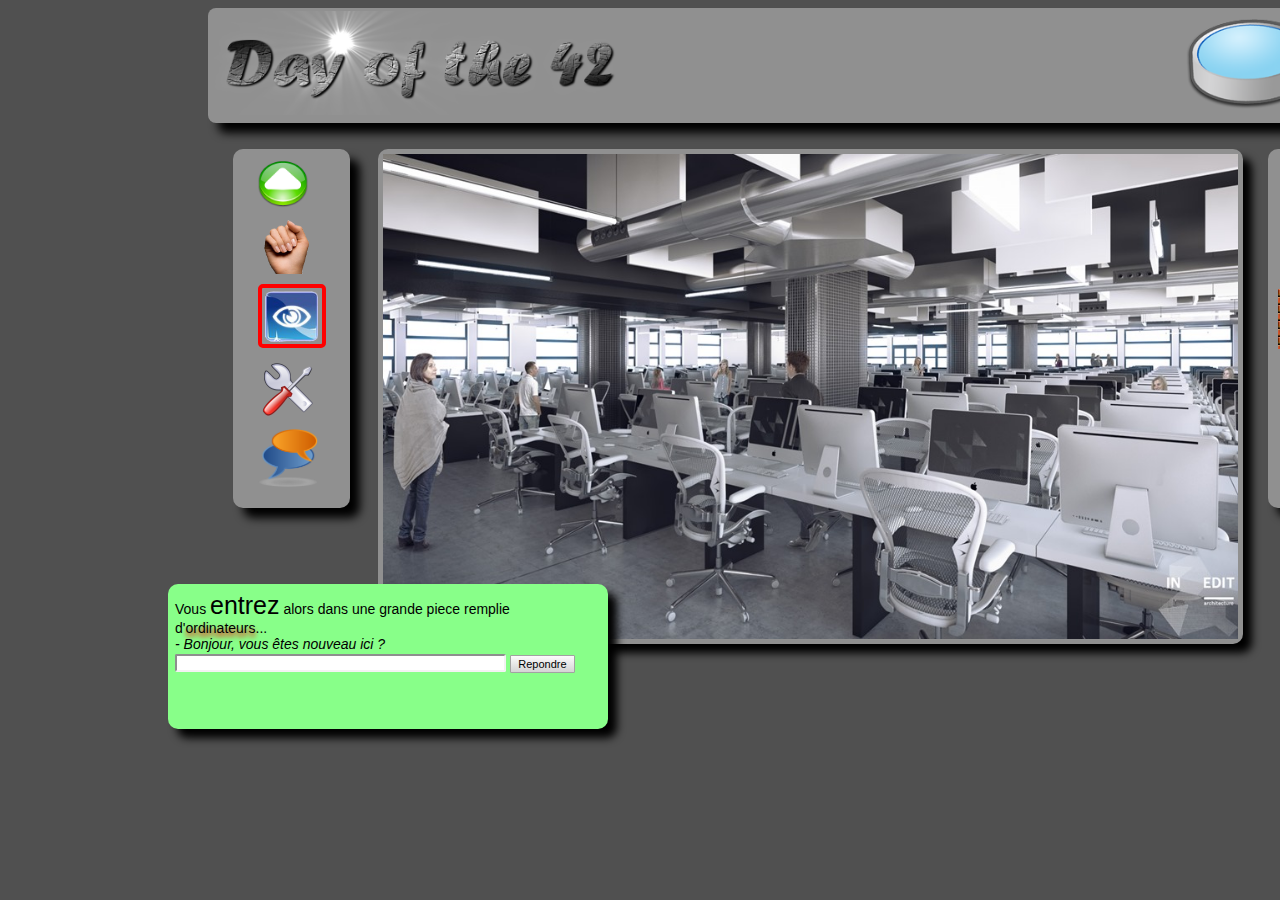
<file: day00/ex02/doft.html>
<!DOCTYPE html>
<html lang="en">
<head>
    <meta charset="utf-8">
    <link rel="stylesheet" type="text/css" href="doft.css">
    <title> Day of the 42 </title>
</head>
<body>
<div id="header">
    <img id="logo" src="resources/day_of_the_42.png" title="logo" alt="logo">
    <a href="http://www.disney.com/">
        <img id="reload" src="resources/reload.png" title="Start from the beginning" alt="Start from the beginning">
    </a>
    <a href="http://www.relaischateaux.com/">
        <img id="close" src="resources/close.gif" title="Disconnect" alt="Disconnect">
    </a>
    <img id="loupe" src="resources/loupe.png" title="loupe" alt="poupe">
</div>
<div id="left">
    <img id="arrow" src="resources/arrow.png" title="Advance" alt="Advance">
    <img id="main" src="resources/main.png" title="Take" alt="Take">
    <img id="oeil" src="resources/oeil.png" title="Look" alt="Look">
    <img id="outil" src="resources/outil.png" title="Use" alt="Use">
    <img id="chat" src="resources/chat-icon.png" title="Speak" alt="Speak">
</div>
<div id="center">
    <a href="http://ikea.com" title="ikea">
        <div id="ikea"></div>
    </a>
    <a href="http://apple.com" title="apple">
        <div id="apple"></div>
    </a>
</div>
<div id="right">
    <img id="book" src="resources/book.png" title="FAQ" alt="FAQ">
    <img id="towel" src="resources/towel.png" title="Towel" alt="Towel">
    <div id="brick" title="Wall" alt="Wall"></div>
</div>
<div id="box">
    <p id="box_text">
        Vous <span id="entrez">entrez</span> alors dans une grande piece remplie <br/>d'<span
            id="shadow">ordinateurs</span>...
        <br/>
        <i>- Bonjour, vous êtes nouveau ici ?</i>
        <br/>
        <input id="input" type="text" title="Input" alt="Input">
        <button title="Button" alt="Button">Repondre</button>
    </p>
</div>
</body>
</html>
</file>
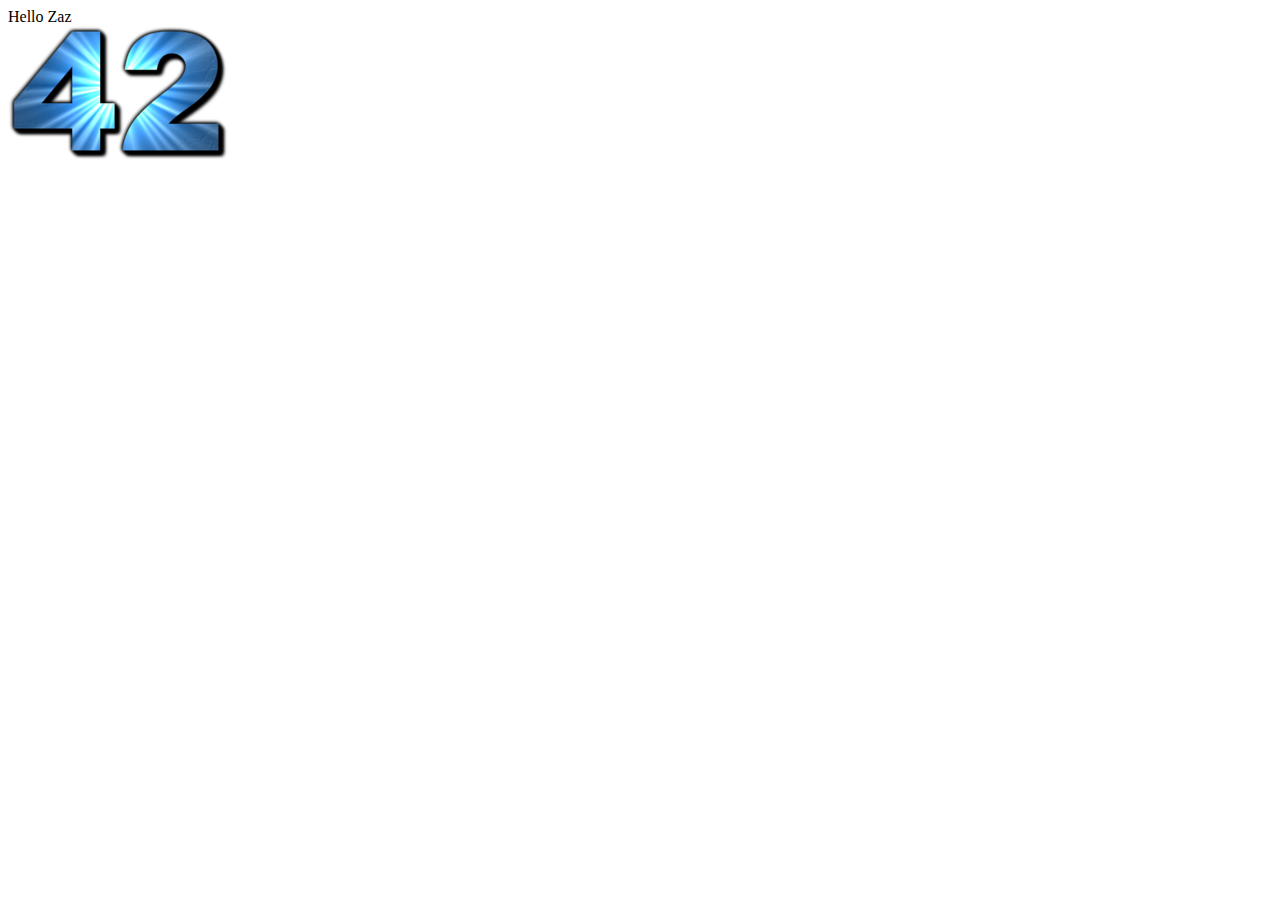
<file: day03/ex06/answer.html>
<html>
<body>Hello Zaz<br/><img
        src='[data-uri]'>
</body>
</html>
</file>
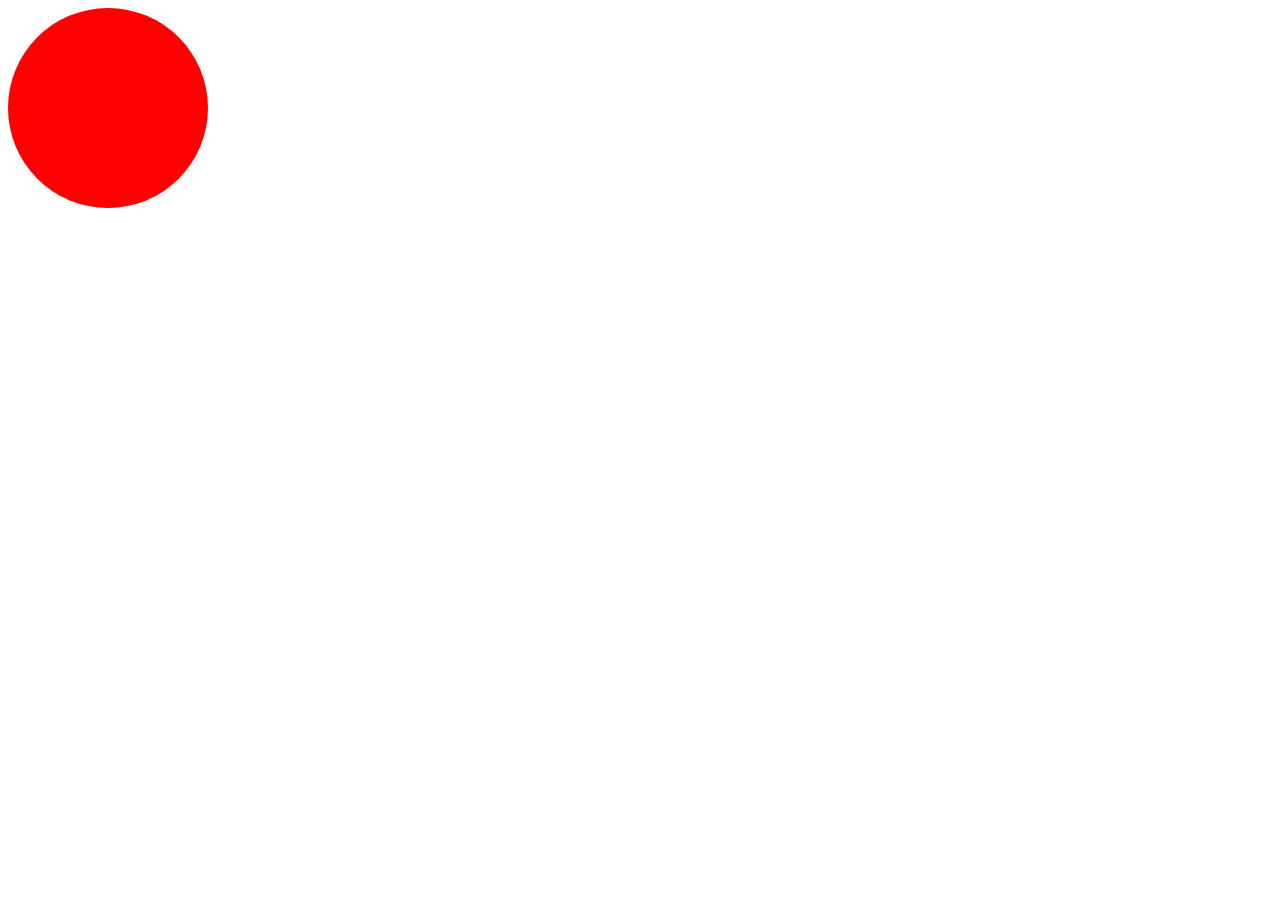
<file: day09/ex00/balloon.html>
<html lang="en">


<head>
    <title></title>
    <style>
        #ballon {
            border-radius: 50%;
            height: 200px;
            width: 200px;
            background-color: red;
        }
    </style>
    <script>

    </script>
</head>
<body>
<div id="ballon" onclick="incAll()" onmouseout="decAll()">
    <script>
        function incAll() {
            const elmt = document.querySelector('#ballon');
            let wh = elmt.offsetWidth;
            const colors = ["#ff0000", "#00ff00", "#0000ff"];
            if (wh < 420)
                wh += 10;
            else
                wh = 200;
            wh += 'px';
            elmt.style.width = wh;
            elmt.style.height = wh;
            let style = getComputedStyle(elmt);
            let res = style.backgroundColor.split(',');
            for (let i = 0; i < res.length; i++) {
                res[i] = res[i].replace(/\D/g, '');
            }
            for (let i = 0; i < res.length; i++) {
                if (res[i] !== '0') {
                    elmt.style.backgroundColor = colors[(i + 1) % 3];
                    break;
                }
            }
        }

        function decAll() {
            const elmt = document.querySelector('#ballon');
            let wh = elmt.offsetWidth;
            const colors = ["#ff0000", "#00ff00", "#0000ff"];
            if (wh > 200) {
                wh -= 5;
                wh += 'px';
                elmt.style.width = wh;
                elmt.style.height = wh;
            }
            let style = getComputedStyle(elmt);
            console.log(style.backgroundColor);
            let res = style.backgroundColor.split(',');
            for (let i = 0; i < res.length; i++) {
                res[i] = res[i].replace(/\D/g, '');
            }
            if (res[0] !== '0')
                elmt.style.backgroundColor = colors[2];
            if (res[1] !== '0')
                elmt.style.backgroundColor = colors[0];
            if (res[2] !== '0')
                elmt.style.backgroundColor = colors[1];
        }
    </script>
</div>
</body>
</html>
</file>
<file: day00/ex02/doft.css>
body {
    background-color: rgb(80, 80, 80);
}

#header {
    width: 1205px;
    height: 115px;
    margin-left: 200px;
    margin-bottom: 0.9%;
    border-radius: 8px;
    box-shadow: 10px 10px 10px black;
    background-color: rgb(144, 144, 144);
}

#logo {
    width: 35%;
    height: 90%;
    margin-top: 3px;
    margin-bottom: 70px;
    border-radius: 8px;
    position: relative;
}

#loupe {
    width: 18%;
    position: relative;
    float: right;
    margin-right: auto;
    margin-top: 5px;
}

#reload {
    width: 16px;
    float: right;
    margin-top: 7px;
    margin-right: 5px;
}

#close {
    width: 15px;
    float: right;
    margin-top: 90px;
    margin-right: -15px;
}

#left {
    width: 117px;
    height: 359px;
    float: left;
    margin-left: 225px;
    margin-top: 15px;
    border-radius: 10px;
    background-color: rgb(144, 144, 144);
    box-shadow: 10px 10px 10px black;
}

#arrow {
    width: 50px;
    position: absolute;
    margin-top: 10px;
    margin-left: 25px;
}

#main {
    width: 55px;
    height: 55px;
    position: absolute;
    margin-top: 70px;
    margin-left: 25px;
}

#oeil {
    width: 60px;
    position: absolute;
    margin-top: 135px;
    margin-left: 25px;
    border: 4px solid red;
    border-radius: 5px;
}

#outil {
    width: 60px;
    position: absolute;
    margin-top: 210px;
    margin-left: 25px;
}

#chat {
    width: 60px;
    position: absolute;
    margin-top: 280px;
    margin-left: 25px;
}

#right {
    width: 119px;
    height: 359px;
    position: absolute;
    margin-top: 15px;
    margin-left: 1260px;
    border-radius: 10px;
    background-color: rgb(144, 144, 144);
    box-shadow: 9px 9px 9px black;
}

#book {
    width: 50px;
    height: 75px;
    position: absolute;
    margin-top: 10px;
    margin-left: 35px;
}

#towel {
    width: 49px;
    height: 44px;
    position: absolute;
    margin-top: 90px;
    margin-left: 35px;
}

#brick {
    width: 100px;
    height: 60px;
    position: absolute;
    margin-top: 140px;
    margin-left: 10px;
    background-image: url("resources/brick.jpg");
    background-repeat: repeat;
}
#center {
    width: 865px;
    height: 495px;
    position: absolute;
    margin-top: 15px;
    margin-left: 370px;
    background-repeat: no-repeat;
    background-size: 855px 485px;
    background-position: center center;
    background-image: url("resources/cluster.jpg");
    background-color: rgb(144, 144, 144);
    box-shadow: 9px 9px 9px black;
    border-radius: 10px;
}

#cluster_img {
    width: 855px;
    height: 485px;
}

#ikea {
    width: 110px;
    height: 180px;
    position: absolute;
    margin-top: 280px;
    margin-left: 280px;
}

#apple {
    width: 160px;
    height: 100px;
    position: absolute;
    margin-top: 280px;
    margin-left: 680px;
}

#box {
    width: 440px;
    height: 145px;
    position: absolute;
    font: 14px Corbel, sans-serif;
    margin-top: 450px;
    margin-left: 160px;
    background-color: rgb(136, 255, 137);
    box-shadow: 9px 9px 9px black;
    border-radius: 10px;
}

#entrez {
    font: 25px Corbel, sans-serif;
}

#box_text {
    margin-left: 7px;
    margin-top: 7px;
}

button {
    width: 65px;
    height: 18px;
    font: 11px Corbel, sans-serif;
    background: -webkit-gradient(linear, left top, left bottom, from(#fcfcfc), to(#d4d4d4));
    border: 1px solid #a2a2a2;
    border-radius: 1px;
}

#input {
    width: 323px;
    height: 12px;
    margin-top: 2px;
    border: 2px solid #8e8e8e;
    border-right-color: #f2f2f2;
    border-bottom-color: #f2f2f2;
    border-radius: 2px;
}

#shadow {
    text-shadow: 0 4px 5px red;
}
</file>
